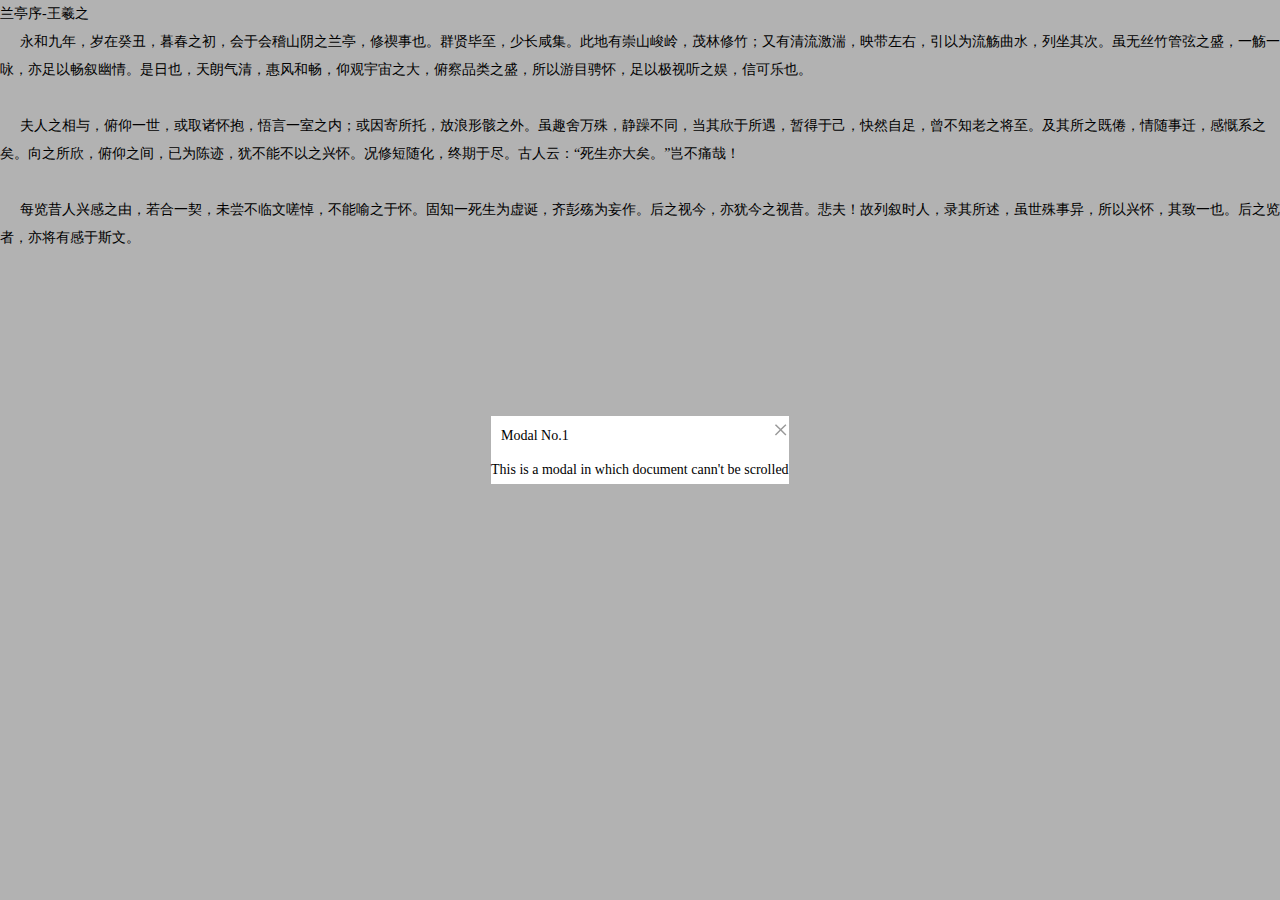
<file: components/modal/index.html>
<!DOCTYPE html>
<html>
  <head>
    <title>Modal component</title>
    <meta http-equiv="Content-Type" content="text/html; charset=UTF-8">
    <meta name="viewport" content="width=device-width, initial-scale=1.0">
    <style type="text/css">
    * {
      margin: 0;
      padding: 0;
      border: 0;
      font-size: 100%;
      font-weight: normal;
      vertical-align: baseline;
      background: transparent;
      font-size: 14px;
      line-height: 28px;
    }
    p {
      text-indent: 20px;
    }
    </style>
  </head>
  <body>
    <h1>兰亭序-王羲之</h1>
    <p> 永和九年，岁在癸丑，暮春之初，会于会稽山阴之兰亭，修禊事也。群贤毕至，少长咸集。此地有崇山峻岭，茂林修竹；又有清流激湍，映带左右，引以为流觞曲水，列坐其次。虽无丝竹管弦之盛，一觞一咏，亦足以畅叙幽情。是日也，天朗气清，惠风和畅，仰观宇宙之大，俯察品类之盛，所以游目骋怀，足以极视听之娱，信可乐也。</p>
    <br>
    <p> 夫人之相与，俯仰一世，或取诸怀抱，悟言一室之内；或因寄所托，放浪形骸之外。虽趣舍万殊，静躁不同，当其欣于所遇，暂得于己，快然自足，曾不知老之将至。及其所之既倦，情随事迁，感慨系之矣。向之所欣，俯仰之间，已为陈迹，犹不能不以之兴怀。况修短随化，终期于尽。古人云：“死生亦大矣。”岂不痛哉！</p>
    <br>
    <p> 每览昔人兴感之由，若合一契，未尝不临文嗟悼，不能喻之于怀。固知一死生为虚诞，齐彭殇为妄作。后之视今，亦犹今之视昔。悲夫！故列叙时人，录其所述，虽世殊事异，所以兴怀，其致一也。后之览者，亦将有感于斯文。</p>
    <script src="bower_components/requirejs/require.js"></script>
    <script type="text/javascript">
      require(['src/modal'], function(modal) {
        modal({
          title: '<span>Modal No.1</span>',
          content: '<div>This is a modal in which document cann\'t be scrolled</div>',
          close: function() {
            console.log('Modal No.1 closed.');
            modal({
              title: 'Modal No.2',
              content: '<div>This is a modal in which document can be scrolled</div>',
              close: function() {
                console.log('Modal No.2 closed.');
              }
            });
          },
          scroll: false
        })
      });
    </script>
  </body>
</html>
</file>
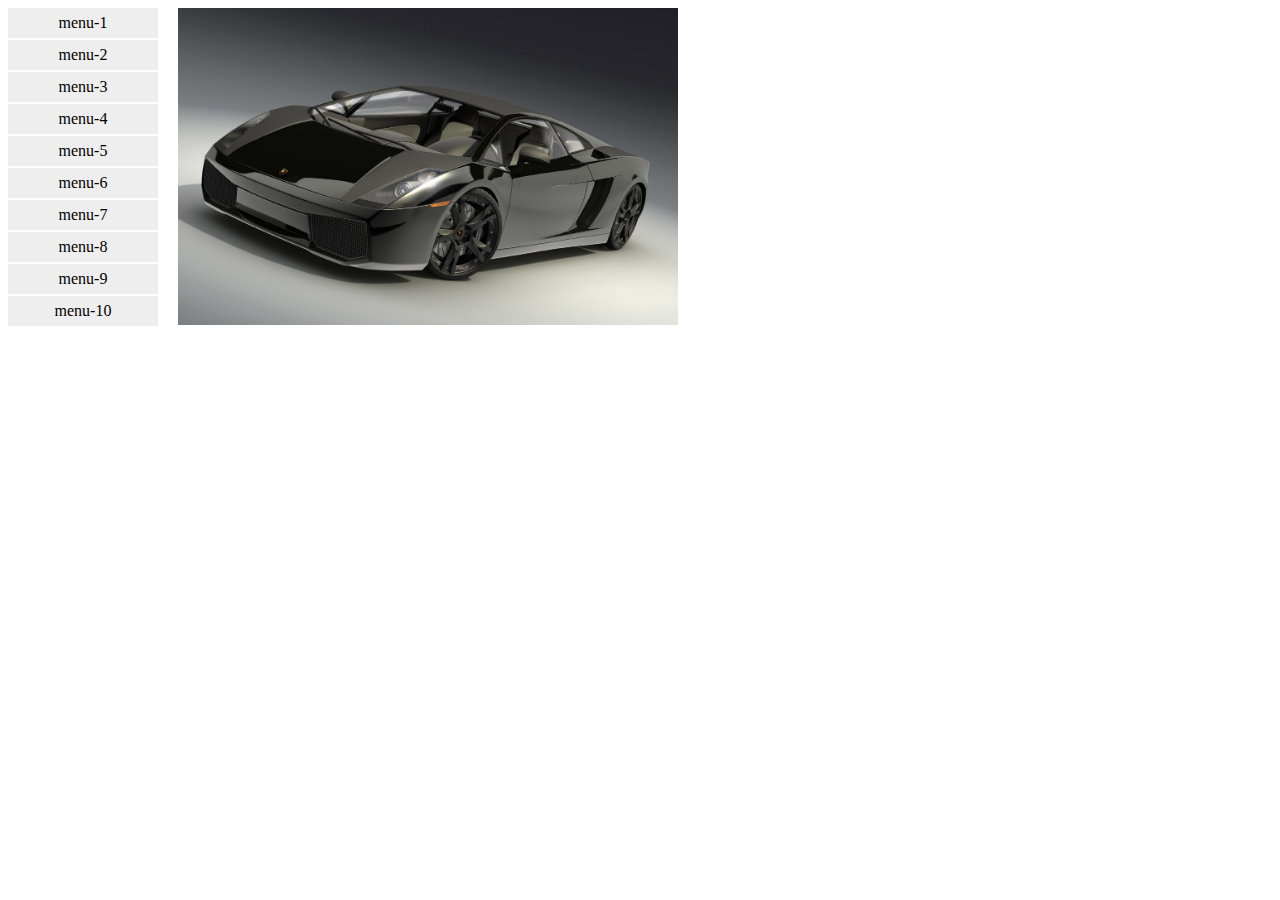
<file: jquery/jQuery-menu/index.html>
<html>
<head>
	<style type="text/css">
		.menu-nav, .menu-panel {
			float: left;
		}

		.menu-nav-item {
			width: 150px;
			height: 30px;
			line-height: 30px;
			text-align: center;
			background: #eee;
			margin-bottom: 2px;
			cursor: default;
		}

		.menu-nav-item-hover {
			background: #bbb;
		}

		.menu-nav-item-on {
			background: #999;
		}

		.menu-panel {
			position: relative;
			width: 500px;
			padding-left: 20px;
			height: 500px;
			overflow: hidden;
		}

		.menu-panel-item {
			position: absolute;
			background: white;
			display: none;
		}

		.menu-panel-item img {
			height: 317px;
		}

		.menu-panel-item-on {
			display: block;
		}
	</style>
</head>
<body>
	<div class="menu">
		<div class="menu-nav">
			<div class="menu-nav-item">menu-1</div>
			<div class="menu-nav-item">menu-2</div>
			<div class="menu-nav-item">menu-3</div>
			<div class="menu-nav-item">menu-4</div>
			<div class="menu-nav-item">menu-5</div>
			<div class="menu-nav-item">menu-6</div>
			<div class="menu-nav-item">menu-7</div>
			<div class="menu-nav-item">menu-8</div>
			<div class="menu-nav-item">menu-9</div>
			<div class="menu-nav-item">menu-10</div>
		</div>
		<div class="menu-panel">
			<div class="menu-panel-item menu-panel-item-on"><img src="img/1.jpg"/></div>
			<div class="menu-panel-item"><img src="img/2.jpg"/></div>
			<div class="menu-panel-item"><img src="img/3.jpg"/></div>
			<div class="menu-panel-item"><img src="img/4.jpg"/></div>
			<div class="menu-panel-item"><img src="img/5.jpg"/></div>
			<div class="menu-panel-item"><img src="img/6.jpg"/></div>
			<div class="menu-panel-item"><img src="img/7.jpg"/></div>
			<div class="menu-panel-item"><img src="img/8.jpg"/></div>
			<div class="menu-panel-item"><img src="img/9.jpg"/></div>
			<div class="menu-panel-item"><img src="img/10.jpg"/></div>
		</div>
	</div>
	<script type="text/javascript" src="http://code.jquery.com/jquery-1.11.2.min.js"></script>
	<script type="text/javascript" src="jquery.menu.js"></script>
	<script type="text/javascript" src="jquery.menu.amazing.js"></script>
	<script type="text/javascript">
	  var menu = $.Menu({
		  menu: 'menu',
		  panels: 'menu-panel-item',
		  navOn: 'menu-nav-item-on',
		  panelOn: 'menu-panel-item-on',
		  plugins: [
			  $.MenuAmazing()
		  ]
	  })

	</script>
</body>
</html>
</file>
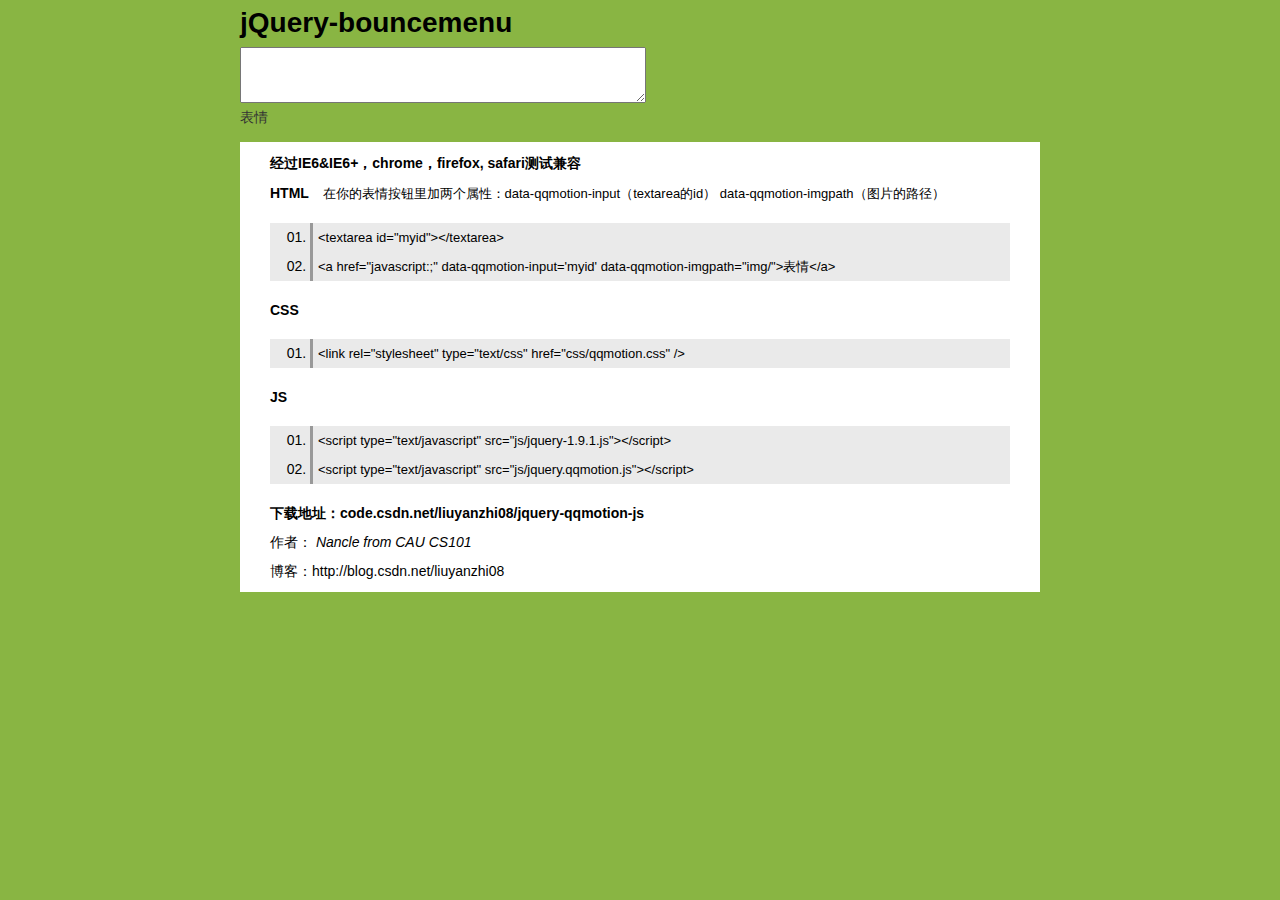
<file: jquery/qqmotion/index.html>
<!DOCTYPE html PUBLIC "-//W3C//DTD XHTML 1.0 Transitional//EN" "http://www.w3.org/TR/xhtml1/DTD/xhtml1-transitional.dtd">
<html xmlns="http://www.w3.org/1999/xhtml">
<head>
<meta http-equiv="Content-Type" content="text/html; charset=utf-8" />
<meta name="author" content="Nancle from CAU CS101" />
<title>jquery.bouncemenu</title>
</head>
<script type="text/javascript" src="js/jquery-1.9.1.js"></script>

<!-- qqmotion plugin start -->
<link rel="stylesheet" type="text/css" href="css/qqmotion.css" />
<script type="text/javascript" src="js/jquery.qqmotion.js"></script>
<!-- qqmotion plugin end -->

<style type="text/css">
	/*site css start*/
	body{background:#89b543; font-family:Verdana, Geneva, sans-serif; font-size:14px; line-height:29px;padding: 0;}
    ul, li,p{margin: 0;padding: 0;}
    a,a:hover{text-decoration: none;color: #333}
    h1{margin:0;font-family: 'Arial','Microsoft Yahei','Simsun','Verdana','Helvetica',sans-serif;}
	.wrapper{ width:800px; margin:0 auto;  margin-bottom:10px;  }
	/*.wrapper h1{ text-align:center; width:800px; font-size:30px }*/
	.tip{ width:740px; margin:0 auto; background:#fff; padding:6px 30px}
	.tip h1{ font-size:14px; line-height:30px}
	.tip h1 span{font-size:13px; font-weight:normal; margin-left:10px}
	.tip p{ margin:0 } .tip a{ color:#000; text-decoration:none }
	.tip .codeWrapper{ background:#eaeaea }
	.tip code{font-size:13px; font-family:Verdana, Geneva, sans-serif;}
	.tip ol{ background:#eaeaea;}
	.tip ol li{ list-style: decimal-leading-zero; border-left: 3px solid #999; padding: 0 5px;}
    textarea{width: 400px; height: 50px;}
	/*site css end*/
</style>
<body>
	<div class="wrapper">
    	<h1>jQuery-bouncemenu</h1>
    </div>
	     
    <div class="wrapper">
      <div>
        <textarea id="myid"></textarea><br />
        <a href="javascript:;" data-qqmotion-input='myid' data-qqmotion-imgpath="img/">表情</a>
      </div>
    </div>
    <div class="tip">	
    	<h1>经过IE6&IE6+，chrome，firefox, safari测试兼容</h1>
      
        <h1>HTML <span>在你的表情按钮里加两个属性：data-qqmotion-input（textarea的id）  data-qqmotion-imgpath（图片的路径）</span></h1>
        <div class="codeWrapper">
        	<ol>
            	<li><code>&lt;textarea id="myid"&gt;&lt;/textarea&gt;</code></li>
                <li><code>&lt;a href="javascript:;" data-qqmotion-input='myid' data-qqmotion-imgpath="img/"&gt;表情&lt;/a&gt;</code></li>
            </ol>
        </div>
        
        <h1>CSS</h1>
        <div class="codeWrapper">
            <ol>
                <li><code>&lt;link rel="stylesheet" type="text/css" href="css/qqmotion.css" /&gt;</code></li>
            </ol>
        </div>
       
        <h1>JS</h1>
        <div class="codeWrapper">
        	<ol>
            	<li><code>&lt;script type="text/javascript" src="js/jquery-1.9.1.js"&gt;&lt;/script&gt;</code></li>
                <li><code>&lt;script type="text/javascript" src="js/jquery.qqmotion.js"&gt;&lt;/script&gt;</code></li>
            </ol>
        </div>
        
        
        <h1><strong>下载地址</strong>：<a href="https://code.csdn.net/liuyanzhi08/jquery-qqmotion-js" target="_blank">code.csdn.net/liuyanzhi08/jquery-qqmotion-js</a></h1>
        <p>作者： <em>Nancle from CAU CS101</em></p>
        <p><a href="http://blog.csdn.net/liuyanzhi08" target="_blank">博客：http://blog.csdn.net/liuyanzhi08	</a></p>
    </div>
	
</body>
</html>
</file>
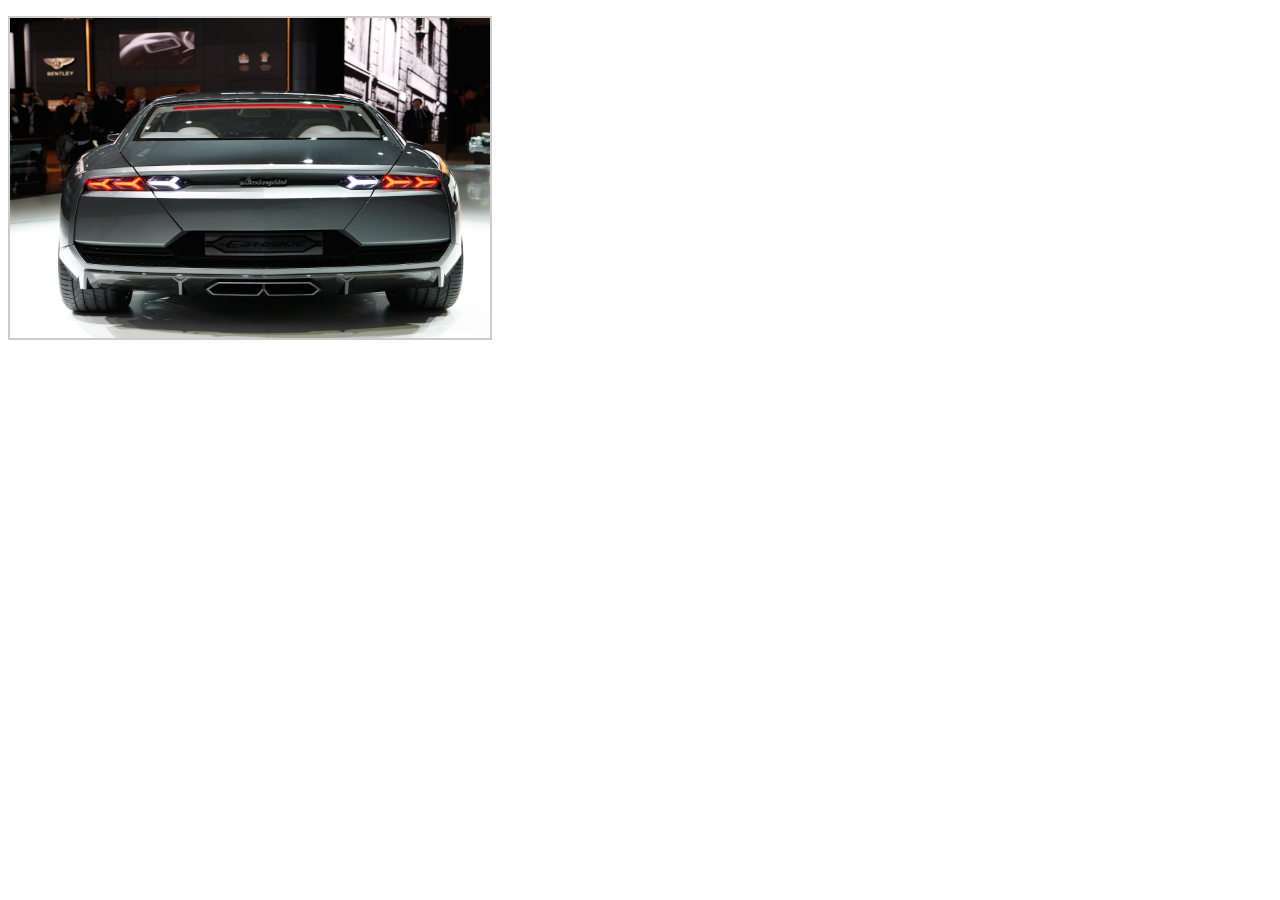
<file: jquery/simple-carousel/index.html>
<!DOCTYPE html PUBLIC "-//W3C//DTD XHTML 1.0 Transitional//EN"
		"http://www.w3.org/TR/xhtml1/DTD/xhtml1-transitional.dtd">
<html xmlns="http://www.w3.org/1999/xhtml">
<head>
	<meta http-equiv="Content-Type" content="text/html; charset=utf-8"/>
	<meta name="author" content="Nancle from CAU CS101"/>
	<title>jQuery图片渐变切换</title>
	<script type="text/javascript" src="http://apps.bdimg.com/libs/jquery/2.1.4/jquery.min.js"></script>
	<style type="text/css">
		ul {
			position: relative;
		}

		ul li {
			display: block;
			position: absolute;
			left: 0;
			top: 0
		}

		img {
			width: 480px;
			height: 320px;
			border: 2px solid #ccc
		}
	</style>
</head>
<body>
	<ul>
		<li><img src="img/1.jpg"/></li>
		<li><img src="img/2.jpg"/></li>
		<li><img src="img/3.jpg"/></li>
		<li><img src="img/4.jpg"/></li>
	</ul>
	</div>
	<script>
	  var switchSpeed = 1000;         //图片切换时间
	  var fadeSpeed = 1500;           //渐变时间
	  setInterval(function () {
		  $('img').last().fadeOut(fadeSpeed, function () {
			  $(this).show().parent().prependTo($('ul'));
		  });
	  }, switchSpeed);
	</script>
</body>
</html>
</file>
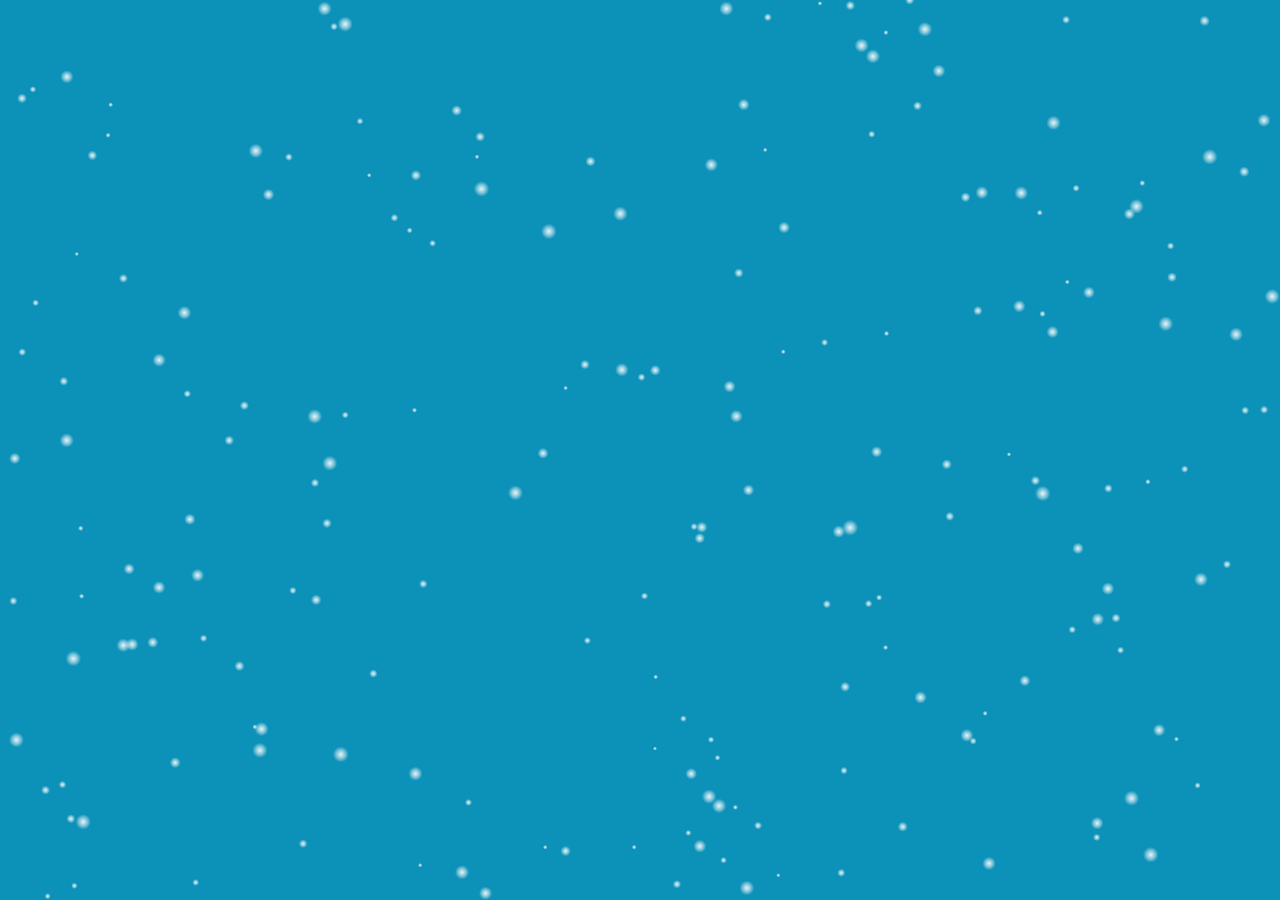
<file: snow.html>
<!DOCTYPE html> 
<html> 
<head> 
<style type="text/css"> 
body { 
background-color: #0c91b8; 
} 
</style> 
</head> 
<body > 
<script type="text/javascript">
	// Cross-browser-compliant
    requestAnimationFrame = window.requestAnimationFrame ||
                            window.mozRequestAnimationFrame ||
                            window.webkitRequestAnimationFrame ||
                            window.msRequestAnimationFrame || 
                            window.oRequestAnimationFrame ||
                            function(callback) { setTimeout(callback, 1000 / 60); };

    /**
     * Snow Class
     * @param {int}   x      
     * @param {int}   y      
     * @param {int}   radius 
     * @param {Function} fn     Formular to calculate x pos and y pos
     */
    function Snow (x, y, radius, fn) {
    	this.x = x;
    	this.y = y;
    	this.r = radius;
    	this.fn = fn;
    }
    Snow.prototype.update = function () {
    	this.x = this.fn.x (this.x, this.y);
    	this.y = this.fn.y (this.y, this.y);

    	if (this.x > window.innerWidth ||
    		this.x < 0 ||
    		this.y > window.innerHeight ||
    		this.y < 0 
    	){
    		this.x = getRandom('x');
    		this.y = 0;
    	}
    }
    Snow.prototype.draw = function (cxt) {
    	var grd = cxt.createRadialGradient (this.x, this.y, 0, this.x, this.y, this.r);
	    grd.addColorStop(0, "rgba(255, 255, 255, 0.9)");
		grd.addColorStop(.5, "rgba(255, 255, 255, 0.5)");
		grd.addColorStop(1, "rgba(255, 255, 255, 0)");
	    cxt.fillStyle = grd;
		cxt.fillRect (this.x - this.r, this.y - this.r, this.r * 2, this.r * 2);
    }

    /**
     * Snowlist class
     * Container to hold snow objects
     */	
    SnowList = function () {
    	this.list = [];
    }
    SnowList.prototype.push = function (snow) {
    	this.list.push (snow);
    }
    SnowList.prototype.update = function () {
    	for (var i = 0, len = this.list.length; i < len; i++) {
    		this.list[i].update();
    	}
    }
    SnowList.prototype.draw = function (cxt) {
    	for (var i = 0, len = this.list.length; i < len; i++) {
    		this.list[i].draw (cxt);
    	} 
    }
    SnowList.prototype.get = function (i) {
    	return this.list[i];
    }
    SnowList.prototype.size = function () {
    	return this.list.length;
    }

    /**
     * Generate random x-pos, y-pos or fn functions
     * @param  {string} option x|y|fnx|fny
     * @return {int|Function} 
     */
    function getRandom (option) {
    	var ret, random;
    	switch (option) {
    		case 'x': 
    			ret = Math.random () * window.innerWidth;
    			break;
    		case 'y':
    			ret = Math.random () * window.innerHeight;
    			break;
    		case 'r':
    			ret = 2 + (Math.random () * 6);
    			break;
    		case 'fnx':
    			random = 27 + Math.random () * 100;
    			ret = function (x, y) {
    				return x +  0.5 * Math.sin (y / random);
    			};
    			break;
    		case 'fny':
    			random = 0.4 + Math.random () * 1.4
    			ret = function (x, y) {
    				return y + random;
    			};
    			break;
    	}
    	return ret;
    }

    // Start snow
    function startSnow () {
    	// Create canvas
	    var canvas = document.createElement ('canvas'), cxt;
	    canvas.height = window.innerHeight;
	    canvas.width = window.innerWidth;
	    canvas.setAttribute ('style', 'position: fixed;left: 0;top: 0;pointer-events: none;');
	    canvas.setAttribute ('id', 'canvas_snow');
	    document.getElementsByTagName ('body')[0].appendChild (canvas);
	    cxt = canvas.getContext ('2d');
	    // Create snow objects
	    var snowList = new SnowList();
	    for(var i = 0; i < 200; i++){
	    	var snow, randomX, randomY, randomR, randomFnx, randomFny;
	    	randomX = getRandom ('x');
	    	randomY = getRandom ('y');
	    	randomR = getRandom ('r');
	    	randomFnx = getRandom('fnx');
	    	randomFny = getRandom('fny');
	    	snow = new Snow (randomX, randomY, randomR, {
		    	x: randomFnx,
		    	y: randomFny
		    });
		    snow.draw (cxt);
		    snowList.push (snow);
	    }
	    // Update snow position data, and redraw them in each frame
	    requestAnimationFrame (function(){
	    	cxt.clearRect (0, 0, canvas.width, canvas.height);
	    	snowList.update ();
	    	snowList.draw (cxt);
	    	requestAnimationFrame (arguments.callee);
	    })
    }
    
    // Handle window resize
    window.onresize = function () {
    	var canvasSnow = document.getElementById('canvas_snow');
    	canvasSnow.width = window.innerWidth;
    	canvasSnow.height = window.innerHeight;
    }

    // Let it snow O(∩_∩)0
    startSnow ();
</script>
</body> 
</html>
</file>
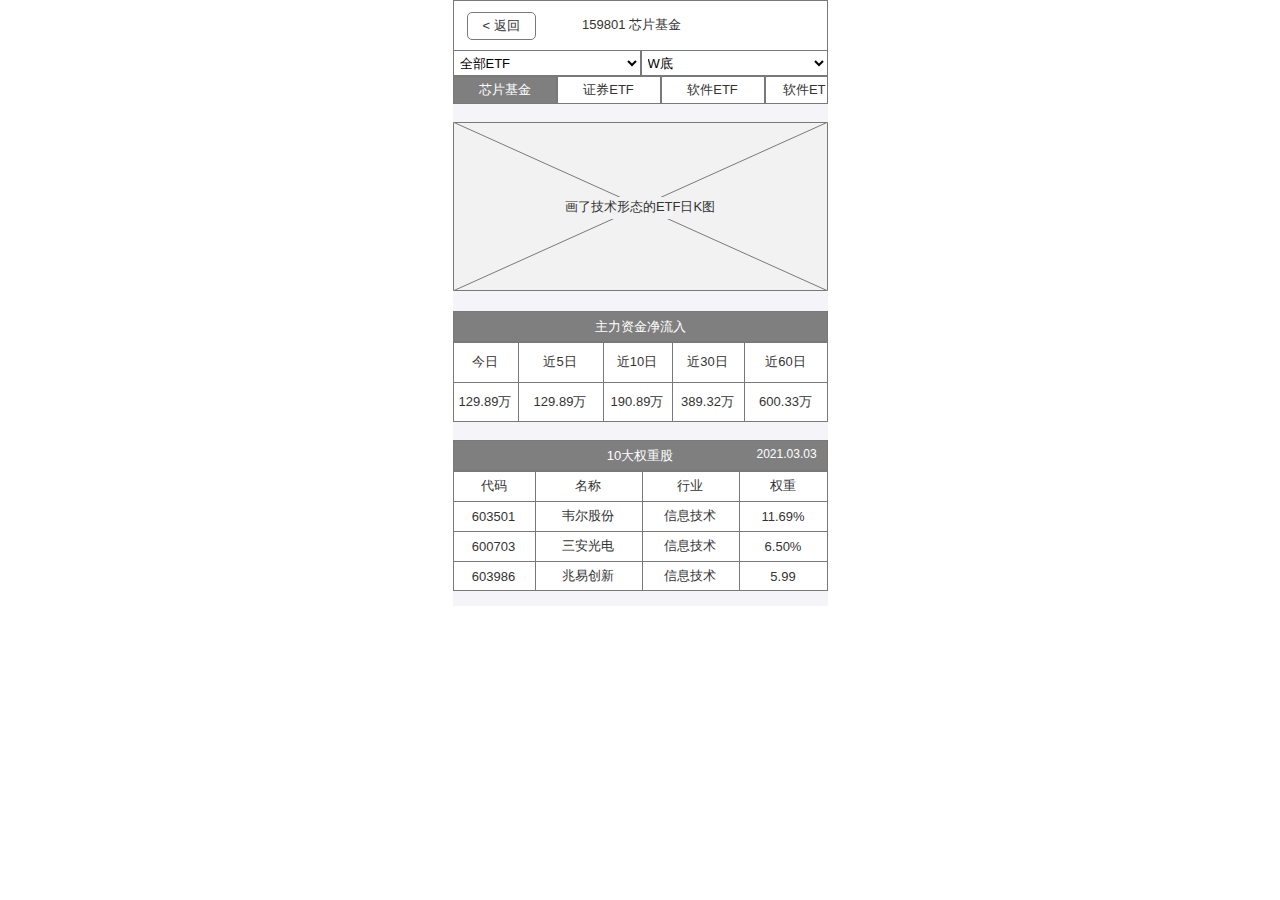
<file: etfhome/etf_.html>
﻿<!DOCTYPE html>
<html>
  <head>
    <title>ETF库</title>
    <meta http-equiv="X-UA-Compatible" content="IE=edge"/>
    <meta http-equiv="content-type" content="text/html; charset=utf-8"/>
    <link href="resources/css/axure_rp_page.css" type="text/css" rel="stylesheet"/>
    <link href="data/styles.css" type="text/css" rel="stylesheet"/>
    <link href="files/etf_/styles.css" type="text/css" rel="stylesheet"/>
    <script src="resources/scripts/jquery-3.2.1.min.js"></script>
    <script src="resources/scripts/axure/axQuery.js"></script>
    <script src="resources/scripts/axure/globals.js"></script>
    <script src="resources/scripts/axutils.js"></script>
    <script src="resources/scripts/axure/annotation.js"></script>
    <script src="resources/scripts/axure/axQuery.std.js"></script>
    <script src="resources/scripts/axure/doc.js"></script>
    <script src="resources/scripts/messagecenter.js"></script>
    <script src="resources/scripts/axure/events.js"></script>
    <script src="resources/scripts/axure/recording.js"></script>
    <script src="resources/scripts/axure/action.js"></script>
    <script src="resources/scripts/axure/expr.js"></script>
    <script src="resources/scripts/axure/geometry.js"></script>
    <script src="resources/scripts/axure/flyout.js"></script>
    <script src="resources/scripts/axure/model.js"></script>
    <script src="resources/scripts/axure/repeater.js"></script>
    <script src="resources/scripts/axure/sto.js"></script>
    <script src="resources/scripts/axure/utils.temp.js"></script>
    <script src="resources/scripts/axure/variables.js"></script>
    <script src="resources/scripts/axure/drag.js"></script>
    <script src="resources/scripts/axure/move.js"></script>
    <script src="resources/scripts/axure/visibility.js"></script>
    <script src="resources/scripts/axure/style.js"></script>
    <script src="resources/scripts/axure/adaptive.js"></script>
    <script src="resources/scripts/axure/tree.js"></script>
    <script src="resources/scripts/axure/init.temp.js"></script>
    <script src="resources/scripts/axure/legacy.js"></script>
    <script src="resources/scripts/axure/viewer.js"></script>
    <script src="resources/scripts/axure/math.js"></script>
    <script src="resources/scripts/axure/jquery.nicescroll.min.js"></script>
    <script src="data/document.js"></script>
    <script src="files/etf_/data.js"></script>
    <script type="text/javascript">
      $axure.utils.getTransparentGifPath = function() { return 'resources/images/transparent.gif'; };
      $axure.utils.getOtherPath = function() { return 'resources/Other.html'; };
      $axure.utils.getReloadPath = function() { return 'resources/reload.html'; };
    </script>
  </head>
  <body>
    <div id="base" class="">

      <!-- Unnamed (矩形) -->
      <div id="u34" class="ax_default box_2">
        <div id="u34_div" class=""></div>
        <div id="u34_text" class="text " style="display:none; visibility: hidden">
          <p></p>
        </div>
      </div>

      <!-- Unnamed (组合) -->
      <div id="u35" class="ax_default" data-left="0" data-top="0" data-width="375" data-height="52">

        <!-- Unnamed (矩形) -->
        <div id="u36" class="ax_default flow_shape">
          <div id="u36_div" class=""></div>
          <div id="u36_text" class="text " style="display:none; visibility: hidden">
            <p></p>
          </div>
        </div>

        <!-- Unnamed (矩形) -->
        <div id="u37" class="ax_default label">
          <div id="u37_div" class=""></div>
          <div id="u37_text" class="text ">
            <p><span style="font-family:'ArialMT', 'Arial', sans-serif;">159801 </span><span style="font-family:'PingFangSC-Regular', 'PingFang SC', sans-serif;">芯片基金</span><span style="font-family:'ArialMT', 'Arial', sans-serif;"> </span></p>
          </div>
        </div>
      </div>

      <!-- Unnamed (矩形) -->
      <div id="u38" class="ax_default button">
        <div id="u38_div" class=""></div>
        <div id="u38_text" class="text ">
          <p><span>&lt; 返回</span></p>
        </div>
      </div>

      <!-- K线 (占位符) -->
      <div id="u39" class="ax_default placeholder" data-label="K线">
        <img id="u39_img" class="img " src="images/etf_/k线_u39.svg"/>
        <div id="u39_text" class="text ">
          <p><span style="font-family:'PingFangSC-Regular', 'PingFang SC', sans-serif;">画了技术形态的ETF日</span><span style="font-family:'ArialMT', 'Arial', sans-serif;">K</span><span style="font-family:'PingFangSC-Regular', 'PingFang SC', sans-serif;">图</span></p>
        </div>
      </div>

      <!-- Unnamed (组合) -->
      <div id="u40" class="ax_default" data-left="0" data-top="311" data-width="375" data-height="111">

        <!-- Unnamed (表格) -->
        <div id="u41" class="ax_default">

          <!-- Unnamed (单元格) -->
          <div id="u42" class="ax_default table_cell">
            <img id="u42_img" class="img " src="images/etf_/u42.png"/>
            <div id="u42_text" class="text ">
              <p><span>今日</span></p>
            </div>
          </div>

          <!-- Unnamed (单元格) -->
          <div id="u43" class="ax_default table_cell">
            <img id="u43_img" class="img " src="images/etf_/u43.png"/>
            <div id="u43_text" class="text ">
              <p><span>近5日</span></p>
            </div>
          </div>

          <!-- Unnamed (单元格) -->
          <div id="u44" class="ax_default table_cell">
            <img id="u44_img" class="img " src="images/etf_/u44.png"/>
            <div id="u44_text" class="text ">
              <p><span>近10日</span></p>
            </div>
          </div>

          <!-- Unnamed (单元格) -->
          <div id="u45" class="ax_default table_cell">
            <img id="u45_img" class="img " src="images/etf_/u45.png"/>
            <div id="u45_text" class="text ">
              <p><span>近30日</span></p>
            </div>
          </div>

          <!-- Unnamed (单元格) -->
          <div id="u46" class="ax_default table_cell">
            <img id="u46_img" class="img " src="images/etf_/u46.png"/>
            <div id="u46_text" class="text ">
              <p><span>近60日</span></p>
            </div>
          </div>

          <!-- Unnamed (单元格) -->
          <div id="u47" class="ax_default table_cell">
            <img id="u47_img" class="img " src="images/etf_/u47.png"/>
            <div id="u47_text" class="text ">
              <p><span style="font-family:'ArialMT', 'Arial', sans-serif;">129.89</span><span style="font-family:'PingFangSC-Regular', 'PingFang SC', sans-serif;">万</span></p>
            </div>
          </div>

          <!-- Unnamed (单元格) -->
          <div id="u48" class="ax_default table_cell">
            <img id="u48_img" class="img " src="images/etf_/u48.png"/>
            <div id="u48_text" class="text ">
              <p><span>129.89万</span></p>
            </div>
          </div>

          <!-- Unnamed (单元格) -->
          <div id="u49" class="ax_default table_cell">
            <img id="u49_img" class="img " src="images/etf_/u49.png"/>
            <div id="u49_text" class="text ">
              <p><span>190.89万</span></p>
            </div>
          </div>

          <!-- Unnamed (单元格) -->
          <div id="u50" class="ax_default table_cell">
            <img id="u50_img" class="img " src="images/etf_/u50.png"/>
            <div id="u50_text" class="text ">
              <p><span>389.32万</span></p>
            </div>
          </div>

          <!-- Unnamed (单元格) -->
          <div id="u51" class="ax_default table_cell">
            <img id="u51_img" class="img " src="images/etf_/u51.png"/>
            <div id="u51_text" class="text ">
              <p><span style="font-family:'ArialMT', 'Arial', sans-serif;">600.33</span><span style="font-family:'PingFangSC-Regular', 'PingFang SC', sans-serif;">万</span></p>
            </div>
          </div>
        </div>

        <!-- Unnamed (组合) -->
        <div id="u52" class="ax_default" data-left="0" data-top="311" data-width="375" data-height="31">

          <!-- Unnamed (矩形) -->
          <div id="u53" class="ax_default box_1">
            <div id="u53_div" class=""></div>
            <div id="u53_text" class="text ">
              <p><span>主力资金净流入</span></p>
            </div>
          </div>
        </div>
      </div>

      <!-- Unnamed (组合) -->
      <div id="u54" class="ax_default" data-left="0" data-top="76" data-width="375" data-height="28">

        <!-- Unnamed (矩形) -->
        <div id="u55" class="ax_default box_1">
          <div id="u55_div" class=""></div>
          <div id="u55_text" class="text ">
            <p><span>芯片基金</span></p>
          </div>
        </div>

        <!-- Unnamed (矩形) -->
        <div id="u56" class="ax_default box_1">
          <div id="u56_div" class=""></div>
          <div id="u56_text" class="text ">
            <p><span>证券ETF</span></p>
          </div>
        </div>

        <!-- Unnamed (矩形) -->
        <div id="u57" class="ax_default box_1">
          <div id="u57_div" class=""></div>
          <div id="u57_text" class="text ">
            <p><span>软件ETF</span></p>
          </div>
        </div>

        <!-- Unnamed (矩形) -->
        <div id="u58" class="ax_default box_1">
          <div id="u58_div" class=""></div>
          <div id="u58_text" class="text ">
            <p><span>软件ET</span></p>
          </div>
        </div>
      </div>

      <!-- Unnamed (组合) -->
      <div id="u59" class="ax_default" data-left="0" data-top="50" data-width="375" data-height="26">

        <!-- Unnamed (下拉列表) -->
        <div id="u60" class="ax_default droplist">
          <div id="u60_div" class=""></div>
          <select id="u60_input" class="u60_input">
            <option class="u60_input_option" value="W底">W底</option>
            <option class="u60_input_option" value="M头">M头</option>
            <option class="u60_input_option" value="多重底">多重底</option>
            <option class="u60_input_option" value="多重头">多重头</option>
            <option class="u60_input_option" value="箱体震荡">箱体震荡</option>
            <option class="u60_input_option" value="楔形整理">楔形整理</option>
            <option class="u60_input_option" value="旗形整理">旗形整理</option>
          </select>
        </div>

        <!-- Unnamed (下拉列表) -->
        <div id="u61" class="ax_default droplist">
          <div id="u61_div" class=""></div>
          <select id="u61_input" class="u61_input">
            <option class="u61_input_option" value="全部ETF">全部ETF</option>
            <option class="u61_input_option" value="行业ETF">行业ETF</option>
            <option class="u61_input_option" value="主题ETF">主题ETF</option>
            <option class="u61_input_option" value="商品ETF">商品ETF</option>
            <option class="u61_input_option" value="境外ETF">境外ETF</option>
          </select>
        </div>
      </div>

      <!-- Unnamed (组合) -->
      <div id="u62" class="ax_default" data-left="0" data-top="440" data-width="375" data-height="151">

        <!-- Unnamed (表格) -->
        <div id="u63" class="ax_default">

          <!-- Unnamed (单元格) -->
          <div id="u64" class="ax_default table_cell">
            <img id="u64_img" class="img " src="images/etf_/u64.png"/>
            <div id="u64_text" class="text ">
              <p><span>代码</span></p>
            </div>
          </div>

          <!-- Unnamed (单元格) -->
          <div id="u65" class="ax_default table_cell">
            <img id="u65_img" class="img " src="images/etf_/u65.png"/>
            <div id="u65_text" class="text ">
              <p><span>名称</span></p>
            </div>
          </div>

          <!-- Unnamed (单元格) -->
          <div id="u66" class="ax_default table_cell">
            <img id="u66_img" class="img " src="images/etf_/u66.png"/>
            <div id="u66_text" class="text ">
              <p><span>行业</span></p>
            </div>
          </div>

          <!-- Unnamed (单元格) -->
          <div id="u67" class="ax_default table_cell">
            <img id="u67_img" class="img " src="images/etf_/u67.png"/>
            <div id="u67_text" class="text ">
              <p><span>权重</span></p>
            </div>
          </div>

          <!-- Unnamed (单元格) -->
          <div id="u68" class="ax_default table_cell">
            <img id="u68_img" class="img " src="images/etf_/u64.png"/>
            <div id="u68_text" class="text ">
              <p><span>603501</span></p>
            </div>
          </div>

          <!-- Unnamed (单元格) -->
          <div id="u69" class="ax_default table_cell">
            <img id="u69_img" class="img " src="images/etf_/u65.png"/>
            <div id="u69_text" class="text ">
              <p><span>韦尔股份</span></p>
            </div>
          </div>

          <!-- Unnamed (单元格) -->
          <div id="u70" class="ax_default table_cell">
            <img id="u70_img" class="img " src="images/etf_/u66.png"/>
            <div id="u70_text" class="text ">
              <p><span>信息技术</span></p>
            </div>
          </div>

          <!-- Unnamed (单元格) -->
          <div id="u71" class="ax_default table_cell">
            <img id="u71_img" class="img " src="images/etf_/u67.png"/>
            <div id="u71_text" class="text ">
              <p><span>11.69%</span></p>
            </div>
          </div>

          <!-- Unnamed (单元格) -->
          <div id="u72" class="ax_default table_cell">
            <img id="u72_img" class="img " src="images/etf_/u64.png"/>
            <div id="u72_text" class="text ">
              <p><span>600703</span></p>
            </div>
          </div>

          <!-- Unnamed (单元格) -->
          <div id="u73" class="ax_default table_cell">
            <img id="u73_img" class="img " src="images/etf_/u65.png"/>
            <div id="u73_text" class="text ">
              <p><span>三安光电</span></p>
            </div>
          </div>

          <!-- Unnamed (单元格) -->
          <div id="u74" class="ax_default table_cell">
            <img id="u74_img" class="img " src="images/etf_/u66.png"/>
            <div id="u74_text" class="text ">
              <p><span>信息技术</span></p>
            </div>
          </div>

          <!-- Unnamed (单元格) -->
          <div id="u75" class="ax_default table_cell">
            <img id="u75_img" class="img " src="images/etf_/u67.png"/>
            <div id="u75_text" class="text ">
              <p><span>6.50%</span></p>
            </div>
          </div>

          <!-- Unnamed (单元格) -->
          <div id="u76" class="ax_default table_cell">
            <img id="u76_img" class="img " src="images/etf_/u76.png"/>
            <div id="u76_text" class="text ">
              <p><span>603986</span></p>
            </div>
          </div>

          <!-- Unnamed (单元格) -->
          <div id="u77" class="ax_default table_cell">
            <img id="u77_img" class="img " src="images/etf_/u77.png"/>
            <div id="u77_text" class="text ">
              <p><span>兆易创新</span></p>
            </div>
          </div>

          <!-- Unnamed (单元格) -->
          <div id="u78" class="ax_default table_cell">
            <img id="u78_img" class="img " src="images/etf_/u78.png"/>
            <div id="u78_text" class="text ">
              <p><span>信息技术</span></p>
            </div>
          </div>

          <!-- Unnamed (单元格) -->
          <div id="u79" class="ax_default table_cell">
            <img id="u79_img" class="img " src="images/etf_/u79.png"/>
            <div id="u79_text" class="text ">
              <p><span>5.99</span></p>
            </div>
          </div>
        </div>

        <!-- Unnamed (组合) -->
        <div id="u80" class="ax_default" data-left="0" data-top="440" data-width="375" data-height="31">

          <!-- Unnamed (矩形) -->
          <div id="u81" class="ax_default box_1">
            <div id="u81_div" class=""></div>
            <div id="u81_text" class="text ">
              <p><span>10大权重股</span></p>
            </div>
          </div>

          <!-- Unnamed (矩形) -->
          <div id="u82" class="ax_default label">
            <div id="u82_div" class=""></div>
            <div id="u82_text" class="text ">
              <p><span>2021.03.03</span></p>
            </div>
          </div>
        </div>
      </div>
    </div>
    <script src="resources/scripts/axure/ios.js"></script>
  </body>
</html>
</file>
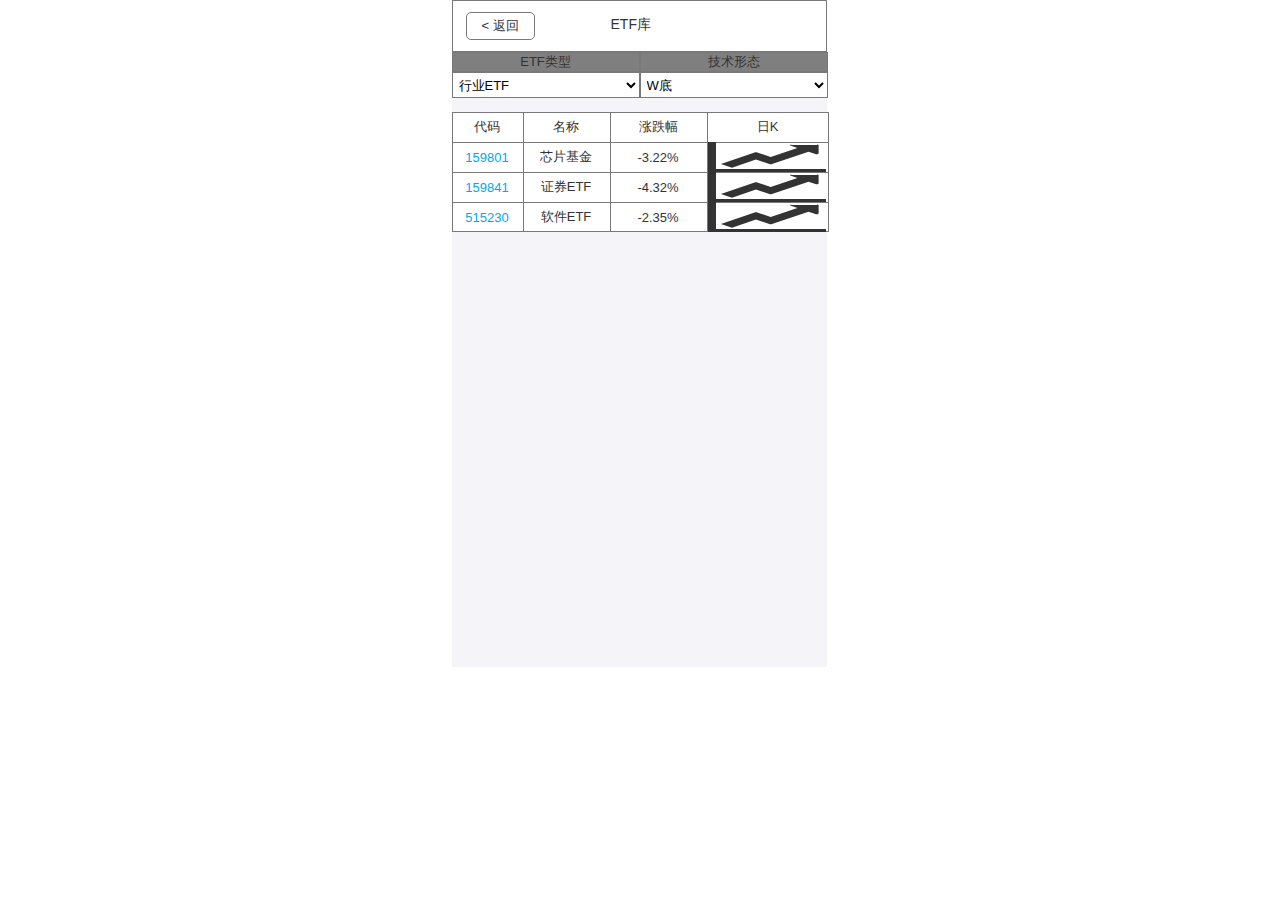
<file: etfhome/etf库（备份）.html>
﻿<!DOCTYPE html>
<html>
  <head>
    <title>ETF库（备份）</title>
    <meta http-equiv="X-UA-Compatible" content="IE=edge"/>
    <meta http-equiv="content-type" content="text/html; charset=utf-8"/>
    <link href="resources/css/axure_rp_page.css" type="text/css" rel="stylesheet"/>
    <link href="data/styles.css" type="text/css" rel="stylesheet"/>
    <link href="files/etf库（备份）/styles.css" type="text/css" rel="stylesheet"/>
    <script src="resources/scripts/jquery-3.2.1.min.js"></script>
    <script src="resources/scripts/axure/axQuery.js"></script>
    <script src="resources/scripts/axure/globals.js"></script>
    <script src="resources/scripts/axutils.js"></script>
    <script src="resources/scripts/axure/annotation.js"></script>
    <script src="resources/scripts/axure/axQuery.std.js"></script>
    <script src="resources/scripts/axure/doc.js"></script>
    <script src="resources/scripts/messagecenter.js"></script>
    <script src="resources/scripts/axure/events.js"></script>
    <script src="resources/scripts/axure/recording.js"></script>
    <script src="resources/scripts/axure/action.js"></script>
    <script src="resources/scripts/axure/expr.js"></script>
    <script src="resources/scripts/axure/geometry.js"></script>
    <script src="resources/scripts/axure/flyout.js"></script>
    <script src="resources/scripts/axure/model.js"></script>
    <script src="resources/scripts/axure/repeater.js"></script>
    <script src="resources/scripts/axure/sto.js"></script>
    <script src="resources/scripts/axure/utils.temp.js"></script>
    <script src="resources/scripts/axure/variables.js"></script>
    <script src="resources/scripts/axure/drag.js"></script>
    <script src="resources/scripts/axure/move.js"></script>
    <script src="resources/scripts/axure/visibility.js"></script>
    <script src="resources/scripts/axure/style.js"></script>
    <script src="resources/scripts/axure/adaptive.js"></script>
    <script src="resources/scripts/axure/tree.js"></script>
    <script src="resources/scripts/axure/init.temp.js"></script>
    <script src="resources/scripts/axure/legacy.js"></script>
    <script src="resources/scripts/axure/viewer.js"></script>
    <script src="resources/scripts/axure/math.js"></script>
    <script src="resources/scripts/axure/jquery.nicescroll.min.js"></script>
    <script src="data/document.js"></script>
    <script src="files/etf库（备份）/data.js"></script>
    <script type="text/javascript">
      $axure.utils.getTransparentGifPath = function() { return 'resources/images/transparent.gif'; };
      $axure.utils.getOtherPath = function() { return 'resources/Other.html'; };
      $axure.utils.getReloadPath = function() { return 'resources/reload.html'; };
    </script>
  </head>
  <body>
    <div id="base" class="">

      <!-- Unnamed (矩形) -->
      <div id="u83" class="ax_default box_2">
        <div id="u83_div" class=""></div>
        <div id="u83_text" class="text " style="display:none; visibility: hidden">
          <p></p>
        </div>
      </div>

      <!-- Unnamed (组合) -->
      <div id="u84" class="ax_default" data-left="0" data-top="0" data-width="375" data-height="52">

        <!-- Unnamed (矩形) -->
        <div id="u85" class="ax_default flow_shape">
          <div id="u85_div" class=""></div>
          <div id="u85_text" class="text " style="display:none; visibility: hidden">
            <p></p>
          </div>
        </div>

        <!-- Unnamed (矩形) -->
        <div id="u86" class="ax_default label">
          <div id="u86_div" class=""></div>
          <div id="u86_text" class="text ">
            <p><span>ETF库</span></p>
          </div>
        </div>
      </div>

      <!-- Unnamed (组合) -->
      <div id="u87" class="ax_default" data-left="0" data-top="112" data-width="377" data-height="120">

        <!-- Unnamed (表格) -->
        <div id="u88" class="ax_default">

          <!-- Unnamed (单元格) -->
          <div id="u89" class="ax_default table_cell">
            <img id="u89_img" class="img " src="images/etf库（备份）/u89.png"/>
            <div id="u89_text" class="text ">
              <p><span>代码</span></p>
            </div>
          </div>

          <!-- Unnamed (单元格) -->
          <div id="u90" class="ax_default table_cell">
            <img id="u90_img" class="img " src="images/etf库（备份）/u90.png"/>
            <div id="u90_text" class="text ">
              <p><span>名称</span></p>
            </div>
          </div>

          <!-- Unnamed (单元格) -->
          <div id="u91" class="ax_default table_cell">
            <img id="u91_img" class="img " src="images/etf_/u66.png"/>
            <div id="u91_text" class="text ">
              <p><span>涨跌幅</span></p>
            </div>
          </div>

          <!-- Unnamed (单元格) -->
          <div id="u92" class="ax_default table_cell">
            <img id="u92_img" class="img " src="images/etf库（备份）/u92.png"/>
            <div id="u92_text" class="text ">
              <p><span>日K</span></p>
            </div>
          </div>

          <!-- Unnamed (单元格) -->
          <div id="u93" class="ax_default table_cell">
            <img id="u93_img" class="img " src="images/etf库（备份）/u89.png"/>
            <div id="u93_text" class="text ">
              <p><span>159801</span></p>
            </div>
          </div>

          <!-- Unnamed (单元格) -->
          <div id="u94" class="ax_default table_cell">
            <img id="u94_img" class="img " src="images/etf库（备份）/u90.png"/>
            <div id="u94_text" class="text ">
              <p><span>芯片基金</span></p>
            </div>
          </div>

          <!-- Unnamed (单元格) -->
          <div id="u95" class="ax_default table_cell">
            <img id="u95_img" class="img " src="images/etf_/u66.png"/>
            <div id="u95_text" class="text ">
              <p><span style="font-family:'ArialMT', 'Arial', sans-serif;">-3</span><span style="font-family:'PingFangSC-Regular', 'PingFang SC', sans-serif;">.22%</span></p>
            </div>
          </div>

          <!-- Unnamed (单元格) -->
          <div id="u96" class="ax_default table_cell">
            <img id="u96_img" class="img " src="images/etf库（备份）/u92.png"/>
            <div id="u96_text" class="text " style="display:none; visibility: hidden">
              <p></p>
            </div>
          </div>

          <!-- Unnamed (单元格) -->
          <div id="u97" class="ax_default table_cell">
            <img id="u97_img" class="img " src="images/etf库（备份）/u89.png"/>
            <div id="u97_text" class="text ">
              <p><span>159841</span></p>
            </div>
          </div>

          <!-- Unnamed (单元格) -->
          <div id="u98" class="ax_default table_cell">
            <img id="u98_img" class="img " src="images/etf库（备份）/u90.png"/>
            <div id="u98_text" class="text ">
              <p><span>证券ETF</span></p>
            </div>
          </div>

          <!-- Unnamed (单元格) -->
          <div id="u99" class="ax_default table_cell">
            <img id="u99_img" class="img " src="images/etf_/u66.png"/>
            <div id="u99_text" class="text ">
              <p><span style="font-family:'ArialMT', 'Arial', sans-serif;">-4.32</span><span style="font-family:'PingFangSC-Regular', 'PingFang SC', sans-serif;">%</span></p>
            </div>
          </div>

          <!-- Unnamed (单元格) -->
          <div id="u100" class="ax_default table_cell">
            <img id="u100_img" class="img " src="images/etf库（备份）/u92.png"/>
            <div id="u100_text" class="text " style="display:none; visibility: hidden">
              <p></p>
            </div>
          </div>

          <!-- Unnamed (单元格) -->
          <div id="u101" class="ax_default table_cell">
            <img id="u101_img" class="img " src="images/etf库（备份）/u101.png"/>
            <div id="u101_text" class="text ">
              <p><span>515230</span></p>
            </div>
          </div>

          <!-- Unnamed (单元格) -->
          <div id="u102" class="ax_default table_cell">
            <img id="u102_img" class="img " src="images/etf库（备份）/u102.png"/>
            <div id="u102_text" class="text ">
              <p><span>软件ETF</span></p>
            </div>
          </div>

          <!-- Unnamed (单元格) -->
          <div id="u103" class="ax_default table_cell">
            <img id="u103_img" class="img " src="images/etf_/u78.png"/>
            <div id="u103_text" class="text ">
              <p><span>-2.35%</span></p>
            </div>
          </div>

          <!-- Unnamed (单元格) -->
          <div id="u104" class="ax_default table_cell">
            <img id="u104_img" class="img " src="images/etf库（备份）/u104.png"/>
            <div id="u104_text" class="text " style="display:none; visibility: hidden">
              <p></p>
            </div>
          </div>
        </div>

        <!-- Unnamed (形状) -->
        <div id="u105" class="ax_default icon">
          <img id="u105_img" class="img " src="images/etf库（备份）/u105.svg"/>
          <div id="u105_text" class="text " style="display:none; visibility: hidden">
            <p></p>
          </div>
        </div>

        <!-- Unnamed (形状) -->
        <div id="u106" class="ax_default icon">
          <img id="u106_img" class="img " src="images/etf库（备份）/u105.svg"/>
          <div id="u106_text" class="text " style="display:none; visibility: hidden">
            <p></p>
          </div>
        </div>

        <!-- Unnamed (形状) -->
        <div id="u107" class="ax_default icon">
          <img id="u107_img" class="img " src="images/etf库（备份）/u105.svg"/>
          <div id="u107_text" class="text " style="display:none; visibility: hidden">
            <p></p>
          </div>
        </div>
      </div>

      <!-- Unnamed (矩形) -->
      <div id="u108" class="ax_default button">
        <div id="u108_div" class=""></div>
        <div id="u108_text" class="text ">
          <p><span>&lt; 返回</span></p>
        </div>
      </div>

      <!-- Unnamed (组合) -->
      <div id="u109" class="ax_default" data-left="0" data-top="52" data-width="376" data-height="46">

        <!-- Unnamed (下拉列表) -->
        <div id="u110" class="ax_default droplist">
          <div id="u110_div" class=""></div>
          <select id="u110_input" class="u110_input">
            <option class="u110_input_option" value="W底">W底</option>
            <option class="u110_input_option" value="M头">M头</option>
            <option class="u110_input_option" value="多重底">多重底</option>
            <option class="u110_input_option" value="多重头">多重头</option>
            <option class="u110_input_option" value="箱体震荡">箱体震荡</option>
            <option class="u110_input_option" value="楔形整理">楔形整理</option>
            <option class="u110_input_option" value="旗形整理">旗形整理</option>
          </select>
        </div>

        <!-- Unnamed (下拉列表) -->
        <div id="u111" class="ax_default droplist">
          <div id="u111_div" class=""></div>
          <select id="u111_input" class="u111_input">
            <option class="u111_input_option" value="行业ETF">行业ETF</option>
            <option class="u111_input_option" value="主题ETF">主题ETF</option>
          </select>
        </div>

        <!-- Unnamed (矩形) -->
        <div id="u112" class="ax_default box_1">
          <div id="u112_div" class=""></div>
          <div id="u112_text" class="text ">
            <p><span style="font-family:'ArialMT', 'Arial', sans-serif;">ETF</span><span style="font-family:'PingFangSC-Regular', 'PingFang SC', sans-serif;">类型</span></p>
          </div>
        </div>

        <!-- Unnamed (矩形) -->
        <div id="u113" class="ax_default box_1">
          <div id="u113_div" class=""></div>
          <div id="u113_text" class="text ">
            <p><span>技术形态</span></p>
          </div>
        </div>
      </div>
    </div>
    <script src="resources/scripts/axure/ios.js"></script>
  </body>
</html>
</file>
<file: jquery/qqmotion/css/qqmotion.css>
.qq-motion-panel{
  position: absolute;
  z-index: 100000000;
  left:0;
  top:20px;
  width: 410px !important;
  border: 1px solid #aaa !important;
  background-color: #fafafa;
  height: auto !important;
  padding:0 !important;
  border-radius: 2px;
  box-shadow: 1px 1px 10px #888;
  display: none;
}
.qq-motion-panel .qq-motion-list li{
  border:1px solid #fff;
  display: block;
  float: left;
}
.qq-motion-panel .qq-motion-list{
  padding: 10px;
  overflow: hidden;
}
.qq-motion-panel .qq-motion-list li{
  height:26px;
  cursor: pointer;
  margin: 0;
  padding: 0;
}
.qq-motion-panel h1{
  text-align: right;
  border-bottom: 1px solid #dfdfdf;
  height: 35px;
  line-height: 35px;
}
.qq-motion-close a{
  color: #ccc;
  font-size: 20px;
  font-weight: normal;
  line-height: 13px;
  height: 15px;
  width: 15px;
  display: block;
  float: right;
  text-align: center;
  margin:5px 5px;
  border-radius: 50%;
}
.qq-motion-close a:hover{
  background:#333;
}
.qq-motion-panel h1 span{
  cursor: pointer;
}
.qq-motion-hover{
  border: 1px solid #6800c2 !important;
}
</file>
<file: etfhome/resources/css/axure_rp_page.css>
﻿/* so the window resize fires within a frame in IE7 */
html, body {
    height: 100%;
}

.mobileFrameCursor div * {
    cursor: inherit !important;
}

a {
    color: inherit;
}

p {
    margin: 0px;
    text-rendering: optimizeLegibility;
    font-feature-settings: "kern" 1;
    -webkit-font-feature-settings: "kern";
    -moz-font-feature-settings: "kern";
    -moz-font-feature-settings: "kern=1";
    font-kerning: normal;
}

ul {
    margin:0px;
}

iframe {
    background: #FFFFFF;
}

/* to match IE with C, FF */
input {
    padding: 1px 0px 1px 0px;
    box-sizing: border-box;
    -moz-box-sizing: border-box;
}

input[type=text]::-ms-clear {
    width: 0;
    height: 0;
    display: none;
}

textarea {
    margin: 0px;
    box-sizing: border-box;
    -moz-box-sizing: border-box;
}

.focused:focus, .selectedFocused:focus {
    outline: none;
}

div.intcases {
    font-family: arial; 
    font-size: 12px;
    text-align:left; 
    border:1px solid #AAA; 
    background:#FFF none repeat scroll 0% 0%; 
    z-index:9999; 
    visibility:hidden; 
    position:absolute;
    padding: 0px;
    border-radius: 3px;
    white-space: nowrap;
}

div.intcaselink {
    cursor: pointer;
    padding: 3px 8px 3px 8px;
    margin: 5px;
    background:#EEE none repeat scroll 0% 0%; 
    border:1px solid #AAA;
    border-radius: 3px;
}

div.refpageimage {
    position: absolute;
    left: 0px;
    top: 0px;
    font-size: 0px;
    width: 16px;
    height: 16px;
    cursor: pointer;
    background-image: url(images/newwindow.gif);
    background-repeat: no-repeat;
}

div.annnoteimage {
    position: absolute;
    left: 0px;
    top: 0px;
    font-size: 0px;
    /*width: 16px;
    height: 12px;*/
    cursor: help;
    /*background-image: url(images/note.gif);*/
    /*background-repeat: no-repeat;*/
    width: 13px;
    height: 12px;
    padding-top: 1px;
    text-align: center;
    background-color: #138CDD;
    -moz-box-shadow: 1px 1px 3px #aaa;
    -webkit-box-shadow: 1px 1px 3px #aaa;
    box-shadow: 1px 1px 3px #aaa;
}

div.annnoteline {
    display: inline-block;
    width: 9px;
    height: 1px;
    border-bottom: 1px solid white;
    margin-top: 1px;
}

div.annnotelabel {
    /*position: absolute;
    left: 0px;
    top: 0px;*/
    font-family: Helvetica,Arial;
    white-space: nowrap;
    
    padding-top: 1px;
    background-color: #fff849;
    font-size: 10px;
    font-weight: bold;
    line-height: 14px;
    margin-right: 3px;
    padding: 0px 4px;
    color: #000;

    -moz-box-shadow: 1px 1px 3px #aaa;
    -webkit-box-shadow: 1px 1px 3px #aaa;
    box-shadow: 1px 1px 3px #aaa;
}

div.annnote {
    display: flex;
    position: absolute;
    cursor: help;
    line-height: 14px;
}

.annotation {
    font-size: 12px;
    padding-left: 2px;
    margin-bottom: 5px;
}

.annotationName {
    /*font-size: 13px;
    font-weight: bold;
    margin-bottom: 3px;
    white-space: nowrap;*/

    font-family: 'Trebuchet MS';
    font-size: 14px;
    font-weight: bold;
    margin-bottom: 5px;
    white-space: nowrap;
}

.annotationValue {
    font-family: Arial, Helvetica, Sans-Serif;
    font-size: 12px;
    color: #4a4a4a;
    line-height: 21px;
    margin-bottom: 20px;
}

.noteLink {
    text-decoration: inherit;
    color: inherit;
}

.noteLink:hover {
    background-color: white;
}

/* this is a fix for the issue where dialogs jump around and takes the text-align from the body */
.dialogFix {
    position:absolute;
    text-align:left;
    border: 1px solid #8f949a;
}


@keyframes pulsate {
  from {
    box-shadow: 0 0 10px #15d6ba;
  }
  to {
    box-shadow: 0 0 20px #15d6ba;
  }
}

@-webkit-keyframes pulsate {
  from {
    -webkit-box-shadow: 0 0 10px #15d6ba;
    box-shadow: 0 0 10px #15d6ba;
  }
  to {
    -webkit-box-shadow: 0 0 20px #15d6ba;
    box-shadow: 0 0 20px #15d6ba;
  }
}
 
@-moz-keyframes pulsate {
  from {
    -moz-box-shadow: 0 0 10px #15d6ba;
    box-shadow: 0 0 10px #15d6ba;
  }
  to {
    -moz-box-shadow: 0 0 20px #15d6ba;
    box-shadow: 0 0 20px #15d6ba;
  }
}

.legacyPulsateBorder {
    /*border: 5px solid #15d6ba;
    margin: -5px;*/
    -moz-box-shadow: 0 0 10px 3px #15d6ba;
    box-shadow: 0 0 10px 3px #15d6ba;
}

.pulsateBorder {
  animation-name: pulsate;
  animation-timing-function: ease-in-out;
  animation-duration: 0.9s;
  animation-iteration-count: infinite;
  animation-direction: alternate;
  
  -webkit-animation-name: pulsate;
  -webkit-animation-timing-function: ease-in-out;
  -webkit-animation-duration: 0.9s;
  -webkit-animation-iteration-count: infinite;
  -webkit-animation-direction: alternate;

  -moz-animation-name: pulsate;
  -moz-animation-timing-function: ease-in-out;
  -moz-animation-duration: 0.9s;
  -moz-animation-iteration-count: infinite;
  -moz-animation-direction: alternate;
}

.ax_default_hidden, .ax_default_unplaced{
    display: none;
    visibility: hidden;
}

.widgetNoteSelected {
    -moz-box-shadow: 0 0 10px 3px #138CDD;
    box-shadow: 0 0 10px 3px #138CDD;
    /*-moz-box-shadow: 0 0 20px #3915d6;
    box-shadow: 0 0 20px #3915d6;*/
    /*border: 3px solid #3915d6;*/
    /*margin: -3px;*/
}


.singleImg {
    display: none;
    visibility: hidden;
}

#ios-safari {
    overflow: auto;
    -webkit-overflow-scrolling: touch;
}

#ios-safari-html {
    display: block;
    overflow: auto;
    -webkit-overflow-scrolling: touch;
    position: absolute;
    top: 0;
    left: 0;
    right: 0;
    bottom: 0;
}

#ios-safari-fixed {
    position: absolute;
    pointer-events: none;
    width: initial;
}

#ios-safari-fixed div {
    pointer-events: auto;
}
</file>
<file: etfhome/data/styles.css>
﻿.ax_default {
  font-family:'ArialMT', 'Arial', sans-serif;
  font-weight:400;
  font-style:normal;
  font-size:13px;
  letter-spacing:normal;
  color:#333333;
  vertical-align:none;
  text-align:center;
  line-height:normal;
  text-transform:none;
}
.box_1 {
}
.button {
}
.primary_button {
  color:#FFFFFF;
}
._一级标题 {
  font-family:'ArialMT', 'Arial', sans-serif;
  font-weight:bold;
  font-style:normal;
  font-size:32px;
  text-align:left;
}
._二级标题 {
  font-family:'ArialMT', 'Arial', sans-serif;
  font-weight:bold;
  font-style:normal;
  font-size:24px;
  text-align:left;
}
._三级标题 {
  font-family:'ArialMT', 'Arial', sans-serif;
  font-weight:bold;
  font-style:normal;
  font-size:18px;
  text-align:left;
}
._四级标题 {
  font-family:'ArialMT', 'Arial', sans-serif;
  font-weight:bold;
  font-style:normal;
  font-size:14px;
  text-align:left;
}
._五级标题 {
  font-family:'ArialMT', 'Arial', sans-serif;
  font-weight:bold;
  font-style:normal;
  text-align:left;
}
._六级标题 {
  font-family:'ArialMT', 'Arial', sans-serif;
  font-weight:bold;
  font-style:normal;
  font-size:10px;
  text-align:left;
}
.label {
  font-size:14px;
  text-align:left;
}
._文本段落 {
  text-align:left;
}
.droplist {
  color:#000000;
  text-align:left;
}
.list_box {
  color:#000000;
  text-align:left;
}
.checkbox {
  text-align:left;
}
._流程形状 {
}
.table_cell {
}
.form_disabled {
}
._表单提示 {
  color:#999999;
}
._表单禁用 {
}
._32号字_单行列表内，右方操作说明的文字__） {
  font-family:'PingFangSC-Regular', 'PingFang SC', sans-serif;
  font-weight:400;
  font-style:normal;
  font-size:16px;
  text-align:left;
}
.image {
  color:#000000;
}
.box_2 {
}
.icon {
}
.box_3 {
}
.placeholder {
}
.shape {
}
._36号字_顶部标题、大按钮、弹窗提示主标题_ {
  font-family:'PingFangSC-Regular', 'PingFang SC', sans-serif;
  font-weight:400;
  font-style:normal;
  font-size:18px;
  text-align:left;
}
.flow_shape {
}
textarea, select, input, button { outline: none; }
</file>
<file: etfhome/files/etf_/styles.css>
﻿body {
  margin:0px;
  background-image:none;
  position:relative;
  left:0px;
  width:375px;
  margin-left:auto;
  margin-right:auto;
  text-align:left;
}
.form_sketch {
  border-color:transparent;
  background-color:transparent;
}
#base {
  position:absolute;
  z-index:0;
}
#u34_div {
  border-width:0px;
  position:absolute;
  left:0px;
  top:0px;
  width:375px;
  height:606px;
  background:inherit;
  background-color:rgba(245, 245, 249, 1);
  border:none;
  border-radius:0px;
  -moz-box-shadow:none;
  -webkit-box-shadow:none;
  box-shadow:none;
}
#u34 {
  border-width:0px;
  position:absolute;
  left:0px;
  top:0px;
  width:375px;
  height:606px;
  display:flex;
}
#u34 .text {
  position:absolute;
  align-self:center;
  padding:2px 2px 2px 2px;
  box-sizing:border-box;
  width:100%;
}
#u34_text {
  border-width:0px;
  word-wrap:break-word;
  text-transform:none;
  visibility:hidden;
}
#u35 {
  border-width:0px;
  position:absolute;
  left:0px;
  top:0px;
  width:0px;
  height:0px;
}
#u36_div {
  border-width:0px;
  position:absolute;
  left:0px;
  top:0px;
  width:375px;
  height:52px;
  background:inherit;
  background-color:rgba(255, 255, 255, 1);
  box-sizing:border-box;
  border-width:1px;
  border-style:solid;
  border-color:rgba(121, 121, 121, 1);
  border-radius:0px;
  -moz-box-shadow:none;
  -webkit-box-shadow:none;
  box-shadow:none;
}
#u36 {
  border-width:0px;
  position:absolute;
  left:0px;
  top:0px;
  width:375px;
  height:52px;
  display:flex;
}
#u36 .text {
  position:absolute;
  align-self:center;
  padding:2px 2px 2px 2px;
  box-sizing:border-box;
  width:100%;
}
#u36_text {
  border-width:0px;
  word-wrap:break-word;
  text-transform:none;
  visibility:hidden;
}
#u37_div {
  border-width:0px;
  position:absolute;
  left:0px;
  top:0px;
  width:104px;
  height:18px;
  background:inherit;
  background-color:rgba(255, 255, 255, 0);
  border:none;
  border-radius:0px;
  -moz-box-shadow:none;
  -webkit-box-shadow:none;
  box-shadow:none;
  font-size:13px;
  text-align:center;
}
#u37 {
  border-width:0px;
  position:absolute;
  left:127px;
  top:16px;
  width:104px;
  height:18px;
  display:flex;
  font-size:13px;
  text-align:center;
}
#u37 .text {
  position:absolute;
  align-self:flex-start;
  padding:0px 0px 0px 0px;
  box-sizing:border-box;
  width:100%;
}
#u37_text {
  border-width:0px;
  white-space:nowrap;
  text-transform:none;
}
#u38_div {
  border-width:0px;
  position:absolute;
  left:0px;
  top:0px;
  width:69px;
  height:28px;
  background:inherit;
  background-color:rgba(255, 255, 255, 1);
  box-sizing:border-box;
  border-width:1px;
  border-style:solid;
  border-color:rgba(121, 121, 121, 1);
  border-radius:5px;
  -moz-box-shadow:none;
  -webkit-box-shadow:none;
  box-shadow:none;
  font-family:'PingFangSC-Regular', 'PingFang SC', sans-serif;
  font-weight:400;
  font-style:normal;
}
#u38 {
  border-width:0px;
  position:absolute;
  left:14px;
  top:12px;
  width:69px;
  height:28px;
  display:flex;
  font-family:'PingFangSC-Regular', 'PingFang SC', sans-serif;
  font-weight:400;
  font-style:normal;
}
#u38 .text {
  position:absolute;
  align-self:center;
  padding:2px 2px 2px 2px;
  box-sizing:border-box;
  width:100%;
}
#u38_text {
  border-width:0px;
  word-wrap:break-word;
  text-transform:none;
}
#u39_img {
  border-width:0px;
  position:absolute;
  left:0px;
  top:0px;
  width:375px;
  height:169px;
}
#u39 {
  border-width:0px;
  position:absolute;
  left:0px;
  top:122px;
  width:375px;
  height:169px;
  display:flex;
}
#u39 .text {
  position:absolute;
  align-self:center;
  padding:2px 2px 2px 2px;
  box-sizing:border-box;
  width:100%;
}
#u39_text {
  border-width:0px;
  word-wrap:break-word;
  text-transform:none;
}
#u40 {
  border-width:0px;
  position:absolute;
  left:0px;
  top:0px;
  width:0px;
  height:0px;
}
#u41 {
  border-width:0px;
  position:absolute;
  left:0px;
  top:342px;
  width:375px;
  height:80px;
}
#u42_img {
  border-width:0px;
  position:absolute;
  left:0px;
  top:0px;
  width:65px;
  height:40px;
}
#u42 {
  border-width:0px;
  position:absolute;
  left:0px;
  top:0px;
  width:65px;
  height:40px;
  display:flex;
  font-family:'PingFangSC-Regular', 'PingFang SC', sans-serif;
  font-weight:400;
  font-style:normal;
}
#u42 .text {
  position:absolute;
  align-self:center;
  padding:2px 2px 2px 2px;
  box-sizing:border-box;
  width:100%;
}
#u42_text {
  border-width:0px;
  word-wrap:break-word;
  text-transform:none;
}
#u43_img {
  border-width:0px;
  position:absolute;
  left:0px;
  top:0px;
  width:85px;
  height:40px;
}
#u43 {
  border-width:0px;
  position:absolute;
  left:65px;
  top:0px;
  width:85px;
  height:40px;
  display:flex;
  font-family:'PingFangSC-Regular', 'PingFang SC', sans-serif;
  font-weight:400;
  font-style:normal;
}
#u43 .text {
  position:absolute;
  align-self:center;
  padding:2px 2px 2px 2px;
  box-sizing:border-box;
  width:100%;
}
#u43_text {
  border-width:0px;
  word-wrap:break-word;
  text-transform:none;
}
#u44_img {
  border-width:0px;
  position:absolute;
  left:0px;
  top:0px;
  width:69px;
  height:40px;
}
#u44 {
  border-width:0px;
  position:absolute;
  left:150px;
  top:0px;
  width:69px;
  height:40px;
  display:flex;
  font-family:'PingFangSC-Regular', 'PingFang SC', sans-serif;
  font-weight:400;
  font-style:normal;
}
#u44 .text {
  position:absolute;
  align-self:center;
  padding:2px 2px 2px 2px;
  box-sizing:border-box;
  width:100%;
}
#u44_text {
  border-width:0px;
  word-wrap:break-word;
  text-transform:none;
}
#u45_img {
  border-width:0px;
  position:absolute;
  left:0px;
  top:0px;
  width:72px;
  height:40px;
}
#u45 {
  border-width:0px;
  position:absolute;
  left:219px;
  top:0px;
  width:72px;
  height:40px;
  display:flex;
  font-family:'PingFangSC-Regular', 'PingFang SC', sans-serif;
  font-weight:400;
  font-style:normal;
}
#u45 .text {
  position:absolute;
  align-self:center;
  padding:2px 2px 2px 2px;
  box-sizing:border-box;
  width:100%;
}
#u45_text {
  border-width:0px;
  word-wrap:break-word;
  text-transform:none;
}
#u46_img {
  border-width:0px;
  position:absolute;
  left:0px;
  top:0px;
  width:84px;
  height:40px;
}
#u46 {
  border-width:0px;
  position:absolute;
  left:291px;
  top:0px;
  width:84px;
  height:40px;
  display:flex;
  font-family:'PingFangSC-Regular', 'PingFang SC', sans-serif;
  font-weight:400;
  font-style:normal;
}
#u46 .text {
  position:absolute;
  align-self:center;
  padding:2px 2px 2px 2px;
  box-sizing:border-box;
  width:100%;
}
#u46_text {
  border-width:0px;
  word-wrap:break-word;
  text-transform:none;
}
#u47_img {
  border-width:0px;
  position:absolute;
  left:0px;
  top:0px;
  width:65px;
  height:40px;
}
#u47 {
  border-width:0px;
  position:absolute;
  left:0px;
  top:40px;
  width:65px;
  height:40px;
  display:flex;
}
#u47 .text {
  position:absolute;
  align-self:center;
  padding:2px 2px 2px 2px;
  box-sizing:border-box;
  width:100%;
}
#u47_text {
  border-width:0px;
  word-wrap:break-word;
  text-transform:none;
}
#u48_img {
  border-width:0px;
  position:absolute;
  left:0px;
  top:0px;
  width:85px;
  height:40px;
}
#u48 {
  border-width:0px;
  position:absolute;
  left:65px;
  top:40px;
  width:85px;
  height:40px;
  display:flex;
  font-family:'PingFangSC-Regular', 'PingFang SC', sans-serif;
  font-weight:400;
  font-style:normal;
}
#u48 .text {
  position:absolute;
  align-self:center;
  padding:2px 2px 2px 2px;
  box-sizing:border-box;
  width:100%;
}
#u48_text {
  border-width:0px;
  word-wrap:break-word;
  text-transform:none;
}
#u49_img {
  border-width:0px;
  position:absolute;
  left:0px;
  top:0px;
  width:69px;
  height:40px;
}
#u49 {
  border-width:0px;
  position:absolute;
  left:150px;
  top:40px;
  width:69px;
  height:40px;
  display:flex;
  font-family:'PingFangSC-Regular', 'PingFang SC', sans-serif;
  font-weight:400;
  font-style:normal;
}
#u49 .text {
  position:absolute;
  align-self:center;
  padding:2px 2px 2px 2px;
  box-sizing:border-box;
  width:100%;
}
#u49_text {
  border-width:0px;
  word-wrap:break-word;
  text-transform:none;
}
#u50_img {
  border-width:0px;
  position:absolute;
  left:0px;
  top:0px;
  width:72px;
  height:40px;
}
#u50 {
  border-width:0px;
  position:absolute;
  left:219px;
  top:40px;
  width:72px;
  height:40px;
  display:flex;
  font-family:'PingFangSC-Regular', 'PingFang SC', sans-serif;
  font-weight:400;
  font-style:normal;
}
#u50 .text {
  position:absolute;
  align-self:center;
  padding:2px 2px 2px 2px;
  box-sizing:border-box;
  width:100%;
}
#u50_text {
  border-width:0px;
  word-wrap:break-word;
  text-transform:none;
}
#u51_img {
  border-width:0px;
  position:absolute;
  left:0px;
  top:0px;
  width:84px;
  height:40px;
}
#u51 {
  border-width:0px;
  position:absolute;
  left:291px;
  top:40px;
  width:84px;
  height:40px;
  display:flex;
}
#u51 .text {
  position:absolute;
  align-self:center;
  padding:2px 2px 2px 2px;
  box-sizing:border-box;
  width:100%;
}
#u51_text {
  border-width:0px;
  word-wrap:break-word;
  text-transform:none;
}
#u52 {
  border-width:0px;
  position:absolute;
  left:0px;
  top:0px;
  width:0px;
  height:0px;
}
#u53_div {
  border-width:0px;
  position:absolute;
  left:0px;
  top:0px;
  width:375px;
  height:31px;
  background:inherit;
  background-color:rgba(127, 127, 127, 1);
  box-sizing:border-box;
  border-width:1px;
  border-style:solid;
  border-color:rgba(121, 121, 121, 1);
  border-radius:0px;
  -moz-box-shadow:none;
  -webkit-box-shadow:none;
  box-shadow:none;
  font-family:'PingFangSC-Regular', 'PingFang SC', sans-serif;
  font-weight:400;
  font-style:normal;
  color:#FFFFFF;
}
#u53 {
  border-width:0px;
  position:absolute;
  left:0px;
  top:311px;
  width:375px;
  height:31px;
  display:flex;
  font-family:'PingFangSC-Regular', 'PingFang SC', sans-serif;
  font-weight:400;
  font-style:normal;
  color:#FFFFFF;
}
#u53 .text {
  position:absolute;
  align-self:center;
  padding:2px 2px 2px 2px;
  box-sizing:border-box;
  width:100%;
}
#u53_text {
  border-width:0px;
  word-wrap:break-word;
  text-transform:none;
}
#u54 {
  border-width:0px;
  position:absolute;
  left:0px;
  top:0px;
  width:0px;
  height:0px;
}
#u55_div {
  border-width:0px;
  position:absolute;
  left:0px;
  top:0px;
  width:104px;
  height:28px;
  background:inherit;
  background-color:rgba(127, 127, 127, 1);
  box-sizing:border-box;
  border-width:1px;
  border-style:solid;
  border-color:rgba(121, 121, 121, 1);
  border-radius:0px;
  -moz-box-shadow:none;
  -webkit-box-shadow:none;
  box-shadow:none;
  font-family:'PingFangSC-Regular', 'PingFang SC', sans-serif;
  font-weight:400;
  font-style:normal;
  color:#FFFFFF;
}
#u55 {
  border-width:0px;
  position:absolute;
  left:0px;
  top:76px;
  width:104px;
  height:28px;
  display:flex;
  font-family:'PingFangSC-Regular', 'PingFang SC', sans-serif;
  font-weight:400;
  font-style:normal;
  color:#FFFFFF;
}
#u55 .text {
  position:absolute;
  align-self:center;
  padding:2px 2px 2px 2px;
  box-sizing:border-box;
  width:100%;
}
#u55_text {
  border-width:0px;
  word-wrap:break-word;
  text-transform:none;
}
#u56_div {
  border-width:0px;
  position:absolute;
  left:0px;
  top:0px;
  width:104px;
  height:28px;
  background:inherit;
  background-color:rgba(255, 255, 255, 1);
  box-sizing:border-box;
  border-width:1px;
  border-style:solid;
  border-color:rgba(121, 121, 121, 1);
  border-radius:0px;
  -moz-box-shadow:none;
  -webkit-box-shadow:none;
  box-shadow:none;
  font-family:'PingFangSC-Regular', 'PingFang SC', sans-serif;
  font-weight:400;
  font-style:normal;
}
#u56 {
  border-width:0px;
  position:absolute;
  left:104px;
  top:76px;
  width:104px;
  height:28px;
  display:flex;
  font-family:'PingFangSC-Regular', 'PingFang SC', sans-serif;
  font-weight:400;
  font-style:normal;
}
#u56 .text {
  position:absolute;
  align-self:center;
  padding:2px 2px 2px 2px;
  box-sizing:border-box;
  width:100%;
}
#u56_text {
  border-width:0px;
  word-wrap:break-word;
  text-transform:none;
}
#u57_div {
  border-width:0px;
  position:absolute;
  left:0px;
  top:0px;
  width:104px;
  height:28px;
  background:inherit;
  background-color:rgba(255, 255, 255, 1);
  box-sizing:border-box;
  border-width:1px;
  border-style:solid;
  border-color:rgba(121, 121, 121, 1);
  border-radius:0px;
  -moz-box-shadow:none;
  -webkit-box-shadow:none;
  box-shadow:none;
  font-family:'PingFangSC-Regular', 'PingFang SC', sans-serif;
  font-weight:400;
  font-style:normal;
}
#u57 {
  border-width:0px;
  position:absolute;
  left:208px;
  top:76px;
  width:104px;
  height:28px;
  display:flex;
  font-family:'PingFangSC-Regular', 'PingFang SC', sans-serif;
  font-weight:400;
  font-style:normal;
}
#u57 .text {
  position:absolute;
  align-self:center;
  padding:2px 2px 2px 2px;
  box-sizing:border-box;
  width:100%;
}
#u57_text {
  border-width:0px;
  word-wrap:break-word;
  text-transform:none;
}
#u58_div {
  border-width:0px;
  position:absolute;
  left:0px;
  top:0px;
  width:63px;
  height:28px;
  background:inherit;
  background-color:rgba(255, 255, 255, 1);
  box-sizing:border-box;
  border-width:1px;
  border-style:solid;
  border-color:rgba(121, 121, 121, 1);
  border-radius:0px;
  -moz-box-shadow:none;
  -webkit-box-shadow:none;
  box-shadow:none;
  font-family:'PingFangSC-Regular', 'PingFang SC', sans-serif;
  font-weight:400;
  font-style:normal;
  text-align:right;
}
#u58 {
  border-width:0px;
  position:absolute;
  left:312px;
  top:76px;
  width:63px;
  height:28px;
  display:flex;
  font-family:'PingFangSC-Regular', 'PingFang SC', sans-serif;
  font-weight:400;
  font-style:normal;
  text-align:right;
}
#u58 .text {
  position:absolute;
  align-self:center;
  padding:2px 2px 2px 2px;
  box-sizing:border-box;
  width:100%;
}
#u58_text {
  border-width:0px;
  word-wrap:break-word;
  text-transform:none;
}
#u59 {
  border-width:0px;
  position:absolute;
  left:0px;
  top:0px;
  width:0px;
  height:0px;
}
#u60_input {
  position:absolute;
  left:0px;
  top:0px;
  width:187px;
  height:26px;
  padding:2px 2px 2px 2px;
  font-family:'ArialMT', 'Arial', sans-serif;
  font-weight:400;
  font-style:normal;
  font-size:13px;
  letter-spacing:normal;
  color:#000000;
  vertical-align:none;
  text-align:left;
  text-transform:none;
  background-color:transparent;
  border-color:transparent;
}
#u60_input.disabled {
  position:absolute;
  left:0px;
  top:0px;
  width:187px;
  height:26px;
  padding:2px 2px 2px 2px;
  font-family:'ArialMT', 'Arial', sans-serif;
  font-weight:400;
  font-style:normal;
  font-size:13px;
  letter-spacing:normal;
  color:#000000;
  vertical-align:none;
  text-align:left;
  text-transform:none;
  background-color:transparent;
  border-color:transparent;
}
#u60_div {
  border-width:0px;
  position:absolute;
  left:0px;
  top:0px;
  width:187px;
  height:26px;
  background:inherit;
  background-color:rgba(255, 255, 255, 1);
  box-sizing:border-box;
  border-width:1px;
  border-style:solid;
  border-color:rgba(121, 121, 121, 1);
  border-radius:0px;
  -moz-box-shadow:none;
  -webkit-box-shadow:none;
  box-shadow:none;
}
#u60 {
  border-width:0px;
  position:absolute;
  left:188px;
  top:50px;
  width:187px;
  height:26px;
  display:flex;
}
#u60 .text {
  position:absolute;
  align-self:flex-start;
  padding:2px 2px 2px 2px;
  box-sizing:border-box;
  width:100%;
}
#u60_div.disabled {
  border-width:0px;
  position:absolute;
  left:0px;
  top:0px;
  width:187px;
  height:26px;
  background:inherit;
  background-color:rgba(240, 240, 240, 1);
  box-sizing:border-box;
  border-width:1px;
  border-style:solid;
  border-color:rgba(121, 121, 121, 1);
  border-radius:0px;
  -moz-box-shadow:none;
  -webkit-box-shadow:none;
  box-shadow:none;
}
#u60.disabled {
}
.u60_input_option {
}
#u61_input {
  position:absolute;
  left:0px;
  top:0px;
  width:188px;
  height:26px;
  padding:2px 2px 2px 2px;
  font-family:'ArialMT', 'Arial', sans-serif;
  font-weight:400;
  font-style:normal;
  font-size:13px;
  letter-spacing:normal;
  color:#000000;
  vertical-align:none;
  text-align:left;
  text-transform:none;
  background-color:transparent;
  border-color:transparent;
}
#u61_input.disabled {
  position:absolute;
  left:0px;
  top:0px;
  width:188px;
  height:26px;
  padding:2px 2px 2px 2px;
  font-family:'ArialMT', 'Arial', sans-serif;
  font-weight:400;
  font-style:normal;
  font-size:13px;
  letter-spacing:normal;
  color:#000000;
  vertical-align:none;
  text-align:left;
  text-transform:none;
  background-color:transparent;
  border-color:transparent;
}
#u61_div {
  border-width:0px;
  position:absolute;
  left:0px;
  top:0px;
  width:188px;
  height:26px;
  background:inherit;
  background-color:rgba(255, 255, 255, 1);
  box-sizing:border-box;
  border-width:1px;
  border-style:solid;
  border-color:rgba(121, 121, 121, 1);
  border-radius:0px;
  -moz-box-shadow:none;
  -webkit-box-shadow:none;
  box-shadow:none;
}
#u61 {
  border-width:0px;
  position:absolute;
  left:0px;
  top:50px;
  width:188px;
  height:26px;
  display:flex;
}
#u61 .text {
  position:absolute;
  align-self:flex-start;
  padding:2px 2px 2px 2px;
  box-sizing:border-box;
  width:100%;
}
#u61_div.disabled {
  border-width:0px;
  position:absolute;
  left:0px;
  top:0px;
  width:188px;
  height:26px;
  background:inherit;
  background-color:rgba(240, 240, 240, 1);
  box-sizing:border-box;
  border-width:1px;
  border-style:solid;
  border-color:rgba(121, 121, 121, 1);
  border-radius:0px;
  -moz-box-shadow:none;
  -webkit-box-shadow:none;
  box-shadow:none;
}
#u61.disabled {
}
.u61_input_option {
}
#u62 {
  border-width:0px;
  position:absolute;
  left:0px;
  top:0px;
  width:0px;
  height:0px;
}
#u63 {
  border-width:0px;
  position:absolute;
  left:0px;
  top:471px;
  width:375px;
  height:120px;
}
#u64_img {
  border-width:0px;
  position:absolute;
  left:0px;
  top:0px;
  width:82px;
  height:30px;
}
#u64 {
  border-width:0px;
  position:absolute;
  left:0px;
  top:0px;
  width:82px;
  height:30px;
  display:flex;
  font-family:'PingFangSC-Regular', 'PingFang SC', sans-serif;
  font-weight:400;
  font-style:normal;
}
#u64 .text {
  position:absolute;
  align-self:center;
  padding:2px 2px 2px 2px;
  box-sizing:border-box;
  width:100%;
}
#u64_text {
  border-width:0px;
  word-wrap:break-word;
  text-transform:none;
}
#u65_img {
  border-width:0px;
  position:absolute;
  left:0px;
  top:0px;
  width:107px;
  height:30px;
}
#u65 {
  border-width:0px;
  position:absolute;
  left:82px;
  top:0px;
  width:107px;
  height:30px;
  display:flex;
  font-family:'PingFangSC-Regular', 'PingFang SC', sans-serif;
  font-weight:400;
  font-style:normal;
}
#u65 .text {
  position:absolute;
  align-self:center;
  padding:2px 2px 2px 2px;
  box-sizing:border-box;
  width:100%;
}
#u65_text {
  border-width:0px;
  word-wrap:break-word;
  text-transform:none;
}
#u66_img {
  border-width:0px;
  position:absolute;
  left:0px;
  top:0px;
  width:97px;
  height:30px;
}
#u66 {
  border-width:0px;
  position:absolute;
  left:189px;
  top:0px;
  width:97px;
  height:30px;
  display:flex;
  font-family:'PingFangSC-Regular', 'PingFang SC', sans-serif;
  font-weight:400;
  font-style:normal;
}
#u66 .text {
  position:absolute;
  align-self:center;
  padding:2px 2px 2px 2px;
  box-sizing:border-box;
  width:100%;
}
#u66_text {
  border-width:0px;
  word-wrap:break-word;
  text-transform:none;
}
#u67_img {
  border-width:0px;
  position:absolute;
  left:0px;
  top:0px;
  width:89px;
  height:30px;
}
#u67 {
  border-width:0px;
  position:absolute;
  left:286px;
  top:0px;
  width:89px;
  height:30px;
  display:flex;
  font-family:'PingFangSC-Regular', 'PingFang SC', sans-serif;
  font-weight:400;
  font-style:normal;
}
#u67 .text {
  position:absolute;
  align-self:center;
  padding:2px 2px 2px 2px;
  box-sizing:border-box;
  width:100%;
}
#u67_text {
  border-width:0px;
  word-wrap:break-word;
  text-transform:none;
}
#u68_img {
  border-width:0px;
  position:absolute;
  left:0px;
  top:0px;
  width:82px;
  height:30px;
}
#u68 {
  border-width:0px;
  position:absolute;
  left:0px;
  top:30px;
  width:82px;
  height:30px;
  display:flex;
}
#u68 .text {
  position:absolute;
  align-self:center;
  padding:2px 2px 2px 2px;
  box-sizing:border-box;
  width:100%;
}
#u68_text {
  border-width:0px;
  word-wrap:break-word;
  text-transform:none;
}
#u69_img {
  border-width:0px;
  position:absolute;
  left:0px;
  top:0px;
  width:107px;
  height:30px;
}
#u69 {
  border-width:0px;
  position:absolute;
  left:82px;
  top:30px;
  width:107px;
  height:30px;
  display:flex;
  font-family:'PingFangSC-Regular', 'PingFang SC', sans-serif;
  font-weight:400;
  font-style:normal;
}
#u69 .text {
  position:absolute;
  align-self:center;
  padding:2px 2px 2px 2px;
  box-sizing:border-box;
  width:100%;
}
#u69_text {
  border-width:0px;
  word-wrap:break-word;
  text-transform:none;
}
#u70_img {
  border-width:0px;
  position:absolute;
  left:0px;
  top:0px;
  width:97px;
  height:30px;
}
#u70 {
  border-width:0px;
  position:absolute;
  left:189px;
  top:30px;
  width:97px;
  height:30px;
  display:flex;
  font-family:'PingFangSC-Regular', 'PingFang SC', sans-serif;
  font-weight:400;
  font-style:normal;
}
#u70 .text {
  position:absolute;
  align-self:center;
  padding:2px 2px 2px 2px;
  box-sizing:border-box;
  width:100%;
}
#u70_text {
  border-width:0px;
  word-wrap:break-word;
  text-transform:none;
}
#u71_img {
  border-width:0px;
  position:absolute;
  left:0px;
  top:0px;
  width:89px;
  height:30px;
}
#u71 {
  border-width:0px;
  position:absolute;
  left:286px;
  top:30px;
  width:89px;
  height:30px;
  display:flex;
}
#u71 .text {
  position:absolute;
  align-self:center;
  padding:2px 2px 2px 2px;
  box-sizing:border-box;
  width:100%;
}
#u71_text {
  border-width:0px;
  word-wrap:break-word;
  text-transform:none;
}
#u72_img {
  border-width:0px;
  position:absolute;
  left:0px;
  top:0px;
  width:82px;
  height:30px;
}
#u72 {
  border-width:0px;
  position:absolute;
  left:0px;
  top:60px;
  width:82px;
  height:30px;
  display:flex;
}
#u72 .text {
  position:absolute;
  align-self:center;
  padding:2px 2px 2px 2px;
  box-sizing:border-box;
  width:100%;
}
#u72_text {
  border-width:0px;
  word-wrap:break-word;
  text-transform:none;
}
#u73_img {
  border-width:0px;
  position:absolute;
  left:0px;
  top:0px;
  width:107px;
  height:30px;
}
#u73 {
  border-width:0px;
  position:absolute;
  left:82px;
  top:60px;
  width:107px;
  height:30px;
  display:flex;
  font-family:'PingFangSC-Regular', 'PingFang SC', sans-serif;
  font-weight:400;
  font-style:normal;
}
#u73 .text {
  position:absolute;
  align-self:center;
  padding:2px 2px 2px 2px;
  box-sizing:border-box;
  width:100%;
}
#u73_text {
  border-width:0px;
  word-wrap:break-word;
  text-transform:none;
}
#u74_img {
  border-width:0px;
  position:absolute;
  left:0px;
  top:0px;
  width:97px;
  height:30px;
}
#u74 {
  border-width:0px;
  position:absolute;
  left:189px;
  top:60px;
  width:97px;
  height:30px;
  display:flex;
  font-family:'PingFangSC-Regular', 'PingFang SC', sans-serif;
  font-weight:400;
  font-style:normal;
}
#u74 .text {
  position:absolute;
  align-self:center;
  padding:2px 2px 2px 2px;
  box-sizing:border-box;
  width:100%;
}
#u74_text {
  border-width:0px;
  word-wrap:break-word;
  text-transform:none;
}
#u75_img {
  border-width:0px;
  position:absolute;
  left:0px;
  top:0px;
  width:89px;
  height:30px;
}
#u75 {
  border-width:0px;
  position:absolute;
  left:286px;
  top:60px;
  width:89px;
  height:30px;
  display:flex;
}
#u75 .text {
  position:absolute;
  align-self:center;
  padding:2px 2px 2px 2px;
  box-sizing:border-box;
  width:100%;
}
#u75_text {
  border-width:0px;
  word-wrap:break-word;
  text-transform:none;
}
#u76_img {
  border-width:0px;
  position:absolute;
  left:0px;
  top:0px;
  width:82px;
  height:30px;
}
#u76 {
  border-width:0px;
  position:absolute;
  left:0px;
  top:90px;
  width:82px;
  height:30px;
  display:flex;
}
#u76 .text {
  position:absolute;
  align-self:center;
  padding:2px 2px 2px 2px;
  box-sizing:border-box;
  width:100%;
}
#u76_text {
  border-width:0px;
  word-wrap:break-word;
  text-transform:none;
}
#u77_img {
  border-width:0px;
  position:absolute;
  left:0px;
  top:0px;
  width:107px;
  height:30px;
}
#u77 {
  border-width:0px;
  position:absolute;
  left:82px;
  top:90px;
  width:107px;
  height:30px;
  display:flex;
  font-family:'PingFangSC-Regular', 'PingFang SC', sans-serif;
  font-weight:400;
  font-style:normal;
}
#u77 .text {
  position:absolute;
  align-self:center;
  padding:2px 2px 2px 2px;
  box-sizing:border-box;
  width:100%;
}
#u77_text {
  border-width:0px;
  word-wrap:break-word;
  text-transform:none;
}
#u78_img {
  border-width:0px;
  position:absolute;
  left:0px;
  top:0px;
  width:97px;
  height:30px;
}
#u78 {
  border-width:0px;
  position:absolute;
  left:189px;
  top:90px;
  width:97px;
  height:30px;
  display:flex;
  font-family:'PingFangSC-Regular', 'PingFang SC', sans-serif;
  font-weight:400;
  font-style:normal;
}
#u78 .text {
  position:absolute;
  align-self:center;
  padding:2px 2px 2px 2px;
  box-sizing:border-box;
  width:100%;
}
#u78_text {
  border-width:0px;
  word-wrap:break-word;
  text-transform:none;
}
#u79_img {
  border-width:0px;
  position:absolute;
  left:0px;
  top:0px;
  width:89px;
  height:30px;
}
#u79 {
  border-width:0px;
  position:absolute;
  left:286px;
  top:90px;
  width:89px;
  height:30px;
  display:flex;
}
#u79 .text {
  position:absolute;
  align-self:center;
  padding:2px 2px 2px 2px;
  box-sizing:border-box;
  width:100%;
}
#u79_text {
  border-width:0px;
  word-wrap:break-word;
  text-transform:none;
}
#u80 {
  border-width:0px;
  position:absolute;
  left:0px;
  top:0px;
  width:0px;
  height:0px;
}
#u81_div {
  border-width:0px;
  position:absolute;
  left:0px;
  top:0px;
  width:375px;
  height:31px;
  background:inherit;
  background-color:rgba(127, 127, 127, 1);
  box-sizing:border-box;
  border-width:1px;
  border-style:solid;
  border-color:rgba(121, 121, 121, 1);
  border-radius:0px;
  -moz-box-shadow:none;
  -webkit-box-shadow:none;
  box-shadow:none;
  font-family:'PingFangSC-Regular', 'PingFang SC', sans-serif;
  font-weight:400;
  font-style:normal;
  color:#FFFFFF;
}
#u81 {
  border-width:0px;
  position:absolute;
  left:0px;
  top:440px;
  width:375px;
  height:31px;
  display:flex;
  font-family:'PingFangSC-Regular', 'PingFang SC', sans-serif;
  font-weight:400;
  font-style:normal;
  color:#FFFFFF;
}
#u81 .text {
  position:absolute;
  align-self:center;
  padding:2px 2px 2px 2px;
  box-sizing:border-box;
  width:100%;
}
#u81_text {
  border-width:0px;
  word-wrap:break-word;
  text-transform:none;
}
#u82_div {
  border-width:0px;
  position:absolute;
  left:0px;
  top:0px;
  width:63px;
  height:17px;
  background:inherit;
  background-color:rgba(255, 255, 255, 0);
  border:none;
  border-radius:0px;
  -moz-box-shadow:none;
  -webkit-box-shadow:none;
  box-shadow:none;
  font-family:'PingFangSC-Regular', 'PingFang SC', sans-serif;
  font-weight:400;
  font-style:normal;
  font-size:12px;
  color:#FFFFFF;
}
#u82 {
  border-width:0px;
  position:absolute;
  left:304px;
  top:447px;
  width:63px;
  height:17px;
  display:flex;
  font-family:'PingFangSC-Regular', 'PingFang SC', sans-serif;
  font-weight:400;
  font-style:normal;
  font-size:12px;
  color:#FFFFFF;
}
#u82 .text {
  position:absolute;
  align-self:flex-start;
  padding:0px 0px 0px 0px;
  box-sizing:border-box;
  width:100%;
}
#u82_text {
  border-width:0px;
  white-space:nowrap;
  text-transform:none;
}
</file>
<file: etfhome/files/etf库（备份）/styles.css>
﻿body {
  margin:0px;
  background-image:none;
  position:relative;
  left:0px;
  width:377px;
  margin-left:auto;
  margin-right:auto;
  text-align:left;
}
.form_sketch {
  border-color:transparent;
  background-color:transparent;
}
#base {
  position:absolute;
  z-index:0;
}
#u83_div {
  border-width:0px;
  position:absolute;
  left:0px;
  top:0px;
  width:375px;
  height:667px;
  background:inherit;
  background-color:rgba(245, 245, 249, 1);
  border:none;
  border-radius:0px;
  -moz-box-shadow:none;
  -webkit-box-shadow:none;
  box-shadow:none;
}
#u83 {
  border-width:0px;
  position:absolute;
  left:0px;
  top:0px;
  width:375px;
  height:667px;
  display:flex;
}
#u83 .text {
  position:absolute;
  align-self:center;
  padding:2px 2px 2px 2px;
  box-sizing:border-box;
  width:100%;
}
#u83_text {
  border-width:0px;
  word-wrap:break-word;
  text-transform:none;
  visibility:hidden;
}
#u84 {
  border-width:0px;
  position:absolute;
  left:0px;
  top:0px;
  width:0px;
  height:0px;
}
#u85_div {
  border-width:0px;
  position:absolute;
  left:0px;
  top:0px;
  width:375px;
  height:52px;
  background:inherit;
  background-color:rgba(255, 255, 255, 1);
  box-sizing:border-box;
  border-width:1px;
  border-style:solid;
  border-color:rgba(121, 121, 121, 1);
  border-radius:0px;
  -moz-box-shadow:none;
  -webkit-box-shadow:none;
  box-shadow:none;
}
#u85 {
  border-width:0px;
  position:absolute;
  left:0px;
  top:0px;
  width:375px;
  height:52px;
  display:flex;
}
#u85 .text {
  position:absolute;
  align-self:center;
  padding:2px 2px 2px 2px;
  box-sizing:border-box;
  width:100%;
}
#u85_text {
  border-width:0px;
  word-wrap:break-word;
  text-transform:none;
  visibility:hidden;
}
#u86_div {
  border-width:0px;
  position:absolute;
  left:0px;
  top:0px;
  width:41px;
  height:20px;
  background:inherit;
  background-color:rgba(255, 255, 255, 0);
  border:none;
  border-radius:0px;
  -moz-box-shadow:none;
  -webkit-box-shadow:none;
  box-shadow:none;
  font-family:'PingFangSC-Regular', 'PingFang SC', sans-serif;
  font-weight:400;
  font-style:normal;
}
#u86 {
  border-width:0px;
  position:absolute;
  left:159px;
  top:16px;
  width:41px;
  height:20px;
  display:flex;
  font-family:'PingFangSC-Regular', 'PingFang SC', sans-serif;
  font-weight:400;
  font-style:normal;
}
#u86 .text {
  position:absolute;
  align-self:flex-start;
  padding:0px 0px 0px 0px;
  box-sizing:border-box;
  width:100%;
}
#u86_text {
  border-width:0px;
  white-space:nowrap;
  text-transform:none;
}
#u87 {
  border-width:0px;
  position:absolute;
  left:0px;
  top:0px;
  width:0px;
  height:0px;
}
#u88 {
  border-width:0px;
  position:absolute;
  left:0px;
  top:112px;
  width:377px;
  height:120px;
}
#u89_img {
  border-width:0px;
  position:absolute;
  left:0px;
  top:0px;
  width:71px;
  height:30px;
}
#u89 {
  border-width:0px;
  position:absolute;
  left:0px;
  top:0px;
  width:71px;
  height:30px;
  display:flex;
  font-family:'PingFangSC-Regular', 'PingFang SC', sans-serif;
  font-weight:400;
  font-style:normal;
}
#u89 .text {
  position:absolute;
  align-self:center;
  padding:2px 2px 2px 2px;
  box-sizing:border-box;
  width:100%;
}
#u89_text {
  border-width:0px;
  word-wrap:break-word;
  text-transform:none;
}
#u90_img {
  border-width:0px;
  position:absolute;
  left:0px;
  top:0px;
  width:87px;
  height:30px;
}
#u90 {
  border-width:0px;
  position:absolute;
  left:71px;
  top:0px;
  width:87px;
  height:30px;
  display:flex;
  font-family:'PingFangSC-Regular', 'PingFang SC', sans-serif;
  font-weight:400;
  font-style:normal;
}
#u90 .text {
  position:absolute;
  align-self:center;
  padding:2px 2px 2px 2px;
  box-sizing:border-box;
  width:100%;
}
#u90_text {
  border-width:0px;
  word-wrap:break-word;
  text-transform:none;
}
#u91_img {
  border-width:0px;
  position:absolute;
  left:0px;
  top:0px;
  width:97px;
  height:30px;
}
#u91 {
  border-width:0px;
  position:absolute;
  left:158px;
  top:0px;
  width:97px;
  height:30px;
  display:flex;
  font-family:'PingFangSC-Regular', 'PingFang SC', sans-serif;
  font-weight:400;
  font-style:normal;
}
#u91 .text {
  position:absolute;
  align-self:center;
  padding:2px 2px 2px 2px;
  box-sizing:border-box;
  width:100%;
}
#u91_text {
  border-width:0px;
  word-wrap:break-word;
  text-transform:none;
}
#u92_img {
  border-width:0px;
  position:absolute;
  left:0px;
  top:0px;
  width:122px;
  height:30px;
}
#u92 {
  border-width:0px;
  position:absolute;
  left:255px;
  top:0px;
  width:122px;
  height:30px;
  display:flex;
  font-family:'PingFangSC-Regular', 'PingFang SC', sans-serif;
  font-weight:400;
  font-style:normal;
}
#u92 .text {
  position:absolute;
  align-self:center;
  padding:2px 2px 2px 2px;
  box-sizing:border-box;
  width:100%;
}
#u92_text {
  border-width:0px;
  word-wrap:break-word;
  text-transform:none;
}
#u93_img {
  border-width:0px;
  position:absolute;
  left:0px;
  top:0px;
  width:71px;
  height:30px;
}
#u93 {
  border-width:0px;
  position:absolute;
  left:0px;
  top:30px;
  width:71px;
  height:30px;
  display:flex;
  color:#02A7F0;
}
#u93 .text {
  position:absolute;
  align-self:center;
  padding:2px 2px 2px 2px;
  box-sizing:border-box;
  width:100%;
}
#u93_text {
  border-width:0px;
  word-wrap:break-word;
  text-transform:none;
}
#u94_img {
  border-width:0px;
  position:absolute;
  left:0px;
  top:0px;
  width:87px;
  height:30px;
}
#u94 {
  border-width:0px;
  position:absolute;
  left:71px;
  top:30px;
  width:87px;
  height:30px;
  display:flex;
  font-family:'PingFangSC-Regular', 'PingFang SC', sans-serif;
  font-weight:400;
  font-style:normal;
}
#u94 .text {
  position:absolute;
  align-self:center;
  padding:2px 2px 2px 2px;
  box-sizing:border-box;
  width:100%;
}
#u94_text {
  border-width:0px;
  word-wrap:break-word;
  text-transform:none;
}
#u95_img {
  border-width:0px;
  position:absolute;
  left:0px;
  top:0px;
  width:97px;
  height:30px;
}
#u95 {
  border-width:0px;
  position:absolute;
  left:158px;
  top:30px;
  width:97px;
  height:30px;
  display:flex;
}
#u95 .text {
  position:absolute;
  align-self:center;
  padding:2px 2px 2px 2px;
  box-sizing:border-box;
  width:100%;
}
#u95_text {
  border-width:0px;
  word-wrap:break-word;
  text-transform:none;
}
#u96_img {
  border-width:0px;
  position:absolute;
  left:0px;
  top:0px;
  width:122px;
  height:30px;
}
#u96 {
  border-width:0px;
  position:absolute;
  left:255px;
  top:30px;
  width:122px;
  height:30px;
  display:flex;
}
#u96 .text {
  position:absolute;
  align-self:center;
  padding:2px 2px 2px 2px;
  box-sizing:border-box;
  width:100%;
}
#u96_text {
  border-width:0px;
  word-wrap:break-word;
  text-transform:none;
  visibility:hidden;
}
#u97_img {
  border-width:0px;
  position:absolute;
  left:0px;
  top:0px;
  width:71px;
  height:30px;
}
#u97 {
  border-width:0px;
  position:absolute;
  left:0px;
  top:60px;
  width:71px;
  height:30px;
  display:flex;
  color:#02A7F0;
}
#u97 .text {
  position:absolute;
  align-self:center;
  padding:2px 2px 2px 2px;
  box-sizing:border-box;
  width:100%;
}
#u97_text {
  border-width:0px;
  word-wrap:break-word;
  text-transform:none;
}
#u98_img {
  border-width:0px;
  position:absolute;
  left:0px;
  top:0px;
  width:87px;
  height:30px;
}
#u98 {
  border-width:0px;
  position:absolute;
  left:71px;
  top:60px;
  width:87px;
  height:30px;
  display:flex;
  font-family:'PingFangSC-Regular', 'PingFang SC', sans-serif;
  font-weight:400;
  font-style:normal;
}
#u98 .text {
  position:absolute;
  align-self:center;
  padding:2px 2px 2px 2px;
  box-sizing:border-box;
  width:100%;
}
#u98_text {
  border-width:0px;
  word-wrap:break-word;
  text-transform:none;
}
#u99_img {
  border-width:0px;
  position:absolute;
  left:0px;
  top:0px;
  width:97px;
  height:30px;
}
#u99 {
  border-width:0px;
  position:absolute;
  left:158px;
  top:60px;
  width:97px;
  height:30px;
  display:flex;
}
#u99 .text {
  position:absolute;
  align-self:center;
  padding:2px 2px 2px 2px;
  box-sizing:border-box;
  width:100%;
}
#u99_text {
  border-width:0px;
  word-wrap:break-word;
  text-transform:none;
}
#u100_img {
  border-width:0px;
  position:absolute;
  left:0px;
  top:0px;
  width:122px;
  height:30px;
}
#u100 {
  border-width:0px;
  position:absolute;
  left:255px;
  top:60px;
  width:122px;
  height:30px;
  display:flex;
  color:#AAAAAA;
}
#u100 .text {
  position:absolute;
  align-self:center;
  padding:2px 2px 2px 2px;
  box-sizing:border-box;
  width:100%;
}
#u100_text {
  border-width:0px;
  word-wrap:break-word;
  text-transform:none;
  visibility:hidden;
}
#u101_img {
  border-width:0px;
  position:absolute;
  left:0px;
  top:0px;
  width:71px;
  height:30px;
}
#u101 {
  border-width:0px;
  position:absolute;
  left:0px;
  top:90px;
  width:71px;
  height:30px;
  display:flex;
  color:#02A7F0;
}
#u101 .text {
  position:absolute;
  align-self:center;
  padding:2px 2px 2px 2px;
  box-sizing:border-box;
  width:100%;
}
#u101_text {
  border-width:0px;
  word-wrap:break-word;
  text-transform:none;
}
#u102_img {
  border-width:0px;
  position:absolute;
  left:0px;
  top:0px;
  width:87px;
  height:30px;
}
#u102 {
  border-width:0px;
  position:absolute;
  left:71px;
  top:90px;
  width:87px;
  height:30px;
  display:flex;
  font-family:'PingFangSC-Regular', 'PingFang SC', sans-serif;
  font-weight:400;
  font-style:normal;
}
#u102 .text {
  position:absolute;
  align-self:center;
  padding:2px 2px 2px 2px;
  box-sizing:border-box;
  width:100%;
}
#u102_text {
  border-width:0px;
  word-wrap:break-word;
  text-transform:none;
}
#u103_img {
  border-width:0px;
  position:absolute;
  left:0px;
  top:0px;
  width:97px;
  height:30px;
}
#u103 {
  border-width:0px;
  position:absolute;
  left:158px;
  top:90px;
  width:97px;
  height:30px;
  display:flex;
}
#u103 .text {
  position:absolute;
  align-self:center;
  padding:2px 2px 2px 2px;
  box-sizing:border-box;
  width:100%;
}
#u103_text {
  border-width:0px;
  word-wrap:break-word;
  text-transform:none;
}
#u104_img {
  border-width:0px;
  position:absolute;
  left:0px;
  top:0px;
  width:122px;
  height:30px;
}
#u104 {
  border-width:0px;
  position:absolute;
  left:255px;
  top:90px;
  width:122px;
  height:30px;
  display:flex;
}
#u104 .text {
  position:absolute;
  align-self:center;
  padding:2px 2px 2px 2px;
  box-sizing:border-box;
  width:100%;
}
#u104_text {
  border-width:0px;
  word-wrap:break-word;
  text-transform:none;
  visibility:hidden;
}
#u105_img {
  border-width:0px;
  position:absolute;
  left:0px;
  top:0px;
  width:118px;
  height:30px;
}
#u105 {
  border-width:0px;
  position:absolute;
  left:256px;
  top:142px;
  width:118px;
  height:30px;
  display:flex;
  color:#AAAAAA;
}
#u105 .text {
  position:absolute;
  align-self:center;
  padding:2px 2px 2px 2px;
  box-sizing:border-box;
  width:100%;
}
#u105_text {
  border-width:0px;
  word-wrap:break-word;
  text-transform:none;
  visibility:hidden;
}
#u106_img {
  border-width:0px;
  position:absolute;
  left:0px;
  top:0px;
  width:118px;
  height:30px;
}
#u106 {
  border-width:0px;
  position:absolute;
  left:256px;
  top:172px;
  width:118px;
  height:30px;
  display:flex;
  color:#AAAAAA;
}
#u106 .text {
  position:absolute;
  align-self:center;
  padding:2px 2px 2px 2px;
  box-sizing:border-box;
  width:100%;
}
#u106_text {
  border-width:0px;
  word-wrap:break-word;
  text-transform:none;
  visibility:hidden;
}
#u107_img {
  border-width:0px;
  position:absolute;
  left:0px;
  top:0px;
  width:118px;
  height:30px;
}
#u107 {
  border-width:0px;
  position:absolute;
  left:256px;
  top:202px;
  width:118px;
  height:30px;
  display:flex;
  color:#AAAAAA;
}
#u107 .text {
  position:absolute;
  align-self:center;
  padding:2px 2px 2px 2px;
  box-sizing:border-box;
  width:100%;
}
#u107_text {
  border-width:0px;
  word-wrap:break-word;
  text-transform:none;
  visibility:hidden;
}
#u108_div {
  border-width:0px;
  position:absolute;
  left:0px;
  top:0px;
  width:69px;
  height:28px;
  background:inherit;
  background-color:rgba(255, 255, 255, 1);
  box-sizing:border-box;
  border-width:1px;
  border-style:solid;
  border-color:rgba(121, 121, 121, 1);
  border-radius:5px;
  -moz-box-shadow:none;
  -webkit-box-shadow:none;
  box-shadow:none;
  font-family:'PingFangSC-Regular', 'PingFang SC', sans-serif;
  font-weight:400;
  font-style:normal;
}
#u108 {
  border-width:0px;
  position:absolute;
  left:14px;
  top:12px;
  width:69px;
  height:28px;
  display:flex;
  font-family:'PingFangSC-Regular', 'PingFang SC', sans-serif;
  font-weight:400;
  font-style:normal;
}
#u108 .text {
  position:absolute;
  align-self:center;
  padding:2px 2px 2px 2px;
  box-sizing:border-box;
  width:100%;
}
#u108_text {
  border-width:0px;
  word-wrap:break-word;
  text-transform:none;
}
#u109 {
  border-width:0px;
  position:absolute;
  left:0px;
  top:0px;
  width:0px;
  height:0px;
}
#u110_input {
  position:absolute;
  left:0px;
  top:0px;
  width:188px;
  height:26px;
  padding:2px 2px 2px 2px;
  font-family:'ArialMT', 'Arial', sans-serif;
  font-weight:400;
  font-style:normal;
  font-size:13px;
  letter-spacing:normal;
  color:#000000;
  vertical-align:none;
  text-align:left;
  text-transform:none;
  background-color:transparent;
  border-color:transparent;
}
#u110_input.disabled {
  position:absolute;
  left:0px;
  top:0px;
  width:188px;
  height:26px;
  padding:2px 2px 2px 2px;
  font-family:'ArialMT', 'Arial', sans-serif;
  font-weight:400;
  font-style:normal;
  font-size:13px;
  letter-spacing:normal;
  color:#000000;
  vertical-align:none;
  text-align:left;
  text-transform:none;
  background-color:transparent;
  border-color:transparent;
}
#u110_div {
  border-width:0px;
  position:absolute;
  left:0px;
  top:0px;
  width:188px;
  height:26px;
  background:inherit;
  background-color:rgba(255, 255, 255, 1);
  box-sizing:border-box;
  border-width:1px;
  border-style:solid;
  border-color:rgba(121, 121, 121, 1);
  border-radius:0px;
  -moz-box-shadow:none;
  -webkit-box-shadow:none;
  box-shadow:none;
}
#u110 {
  border-width:0px;
  position:absolute;
  left:188px;
  top:72px;
  width:188px;
  height:26px;
  display:flex;
}
#u110 .text {
  position:absolute;
  align-self:flex-start;
  padding:2px 2px 2px 2px;
  box-sizing:border-box;
  width:100%;
}
#u110_div.disabled {
  border-width:0px;
  position:absolute;
  left:0px;
  top:0px;
  width:188px;
  height:26px;
  background:inherit;
  background-color:rgba(240, 240, 240, 1);
  box-sizing:border-box;
  border-width:1px;
  border-style:solid;
  border-color:rgba(121, 121, 121, 1);
  border-radius:0px;
  -moz-box-shadow:none;
  -webkit-box-shadow:none;
  box-shadow:none;
}
#u110.disabled {
}
.u110_input_option {
}
#u111_input {
  position:absolute;
  left:0px;
  top:0px;
  width:188px;
  height:26px;
  padding:2px 2px 2px 2px;
  font-family:'ArialMT', 'Arial', sans-serif;
  font-weight:400;
  font-style:normal;
  font-size:13px;
  letter-spacing:normal;
  color:#000000;
  vertical-align:none;
  text-align:left;
  text-transform:none;
  background-color:transparent;
  border-color:transparent;
}
#u111_input.disabled {
  position:absolute;
  left:0px;
  top:0px;
  width:188px;
  height:26px;
  padding:2px 2px 2px 2px;
  font-family:'ArialMT', 'Arial', sans-serif;
  font-weight:400;
  font-style:normal;
  font-size:13px;
  letter-spacing:normal;
  color:#000000;
  vertical-align:none;
  text-align:left;
  text-transform:none;
  background-color:transparent;
  border-color:transparent;
}
#u111_div {
  border-width:0px;
  position:absolute;
  left:0px;
  top:0px;
  width:188px;
  height:26px;
  background:inherit;
  background-color:rgba(255, 255, 255, 1);
  box-sizing:border-box;
  border-width:1px;
  border-style:solid;
  border-color:rgba(121, 121, 121, 1);
  border-radius:0px;
  -moz-box-shadow:none;
  -webkit-box-shadow:none;
  box-shadow:none;
}
#u111 {
  border-width:0px;
  position:absolute;
  left:0px;
  top:72px;
  width:188px;
  height:26px;
  display:flex;
}
#u111 .text {
  position:absolute;
  align-self:flex-start;
  padding:2px 2px 2px 2px;
  box-sizing:border-box;
  width:100%;
}
#u111_div.disabled {
  border-width:0px;
  position:absolute;
  left:0px;
  top:0px;
  width:188px;
  height:26px;
  background:inherit;
  background-color:rgba(240, 240, 240, 1);
  box-sizing:border-box;
  border-width:1px;
  border-style:solid;
  border-color:rgba(121, 121, 121, 1);
  border-radius:0px;
  -moz-box-shadow:none;
  -webkit-box-shadow:none;
  box-shadow:none;
}
#u111.disabled {
}
.u111_input_option {
}
#u112_div {
  border-width:0px;
  position:absolute;
  left:0px;
  top:0px;
  width:188px;
  height:20px;
  background:inherit;
  background-color:rgba(127, 127, 127, 1);
  box-sizing:border-box;
  border-width:1px;
  border-style:solid;
  border-color:rgba(121, 121, 121, 1);
  border-radius:0px;
  -moz-box-shadow:none;
  -webkit-box-shadow:none;
  box-shadow:none;
}
#u112 {
  border-width:0px;
  position:absolute;
  left:0px;
  top:52px;
  width:188px;
  height:20px;
  display:flex;
}
#u112 .text {
  position:absolute;
  align-self:center;
  padding:2px 2px 2px 2px;
  box-sizing:border-box;
  width:100%;
}
#u112_text {
  border-width:0px;
  word-wrap:break-word;
  text-transform:none;
}
#u113_div {
  border-width:0px;
  position:absolute;
  left:0px;
  top:0px;
  width:188px;
  height:20px;
  background:inherit;
  background-color:rgba(127, 127, 127, 1);
  box-sizing:border-box;
  border-width:1px;
  border-style:solid;
  border-color:rgba(121, 121, 121, 1);
  border-radius:0px;
  -moz-box-shadow:none;
  -webkit-box-shadow:none;
  box-shadow:none;
  font-family:'PingFangSC-Regular', 'PingFang SC', sans-serif;
  font-weight:400;
  font-style:normal;
}
#u113 {
  border-width:0px;
  position:absolute;
  left:188px;
  top:52px;
  width:188px;
  height:20px;
  display:flex;
  font-family:'PingFangSC-Regular', 'PingFang SC', sans-serif;
  font-weight:400;
  font-style:normal;
}
#u113 .text {
  position:absolute;
  align-self:center;
  padding:2px 2px 2px 2px;
  box-sizing:border-box;
  width:100%;
}
#u113_text {
  border-width:0px;
  word-wrap:break-word;
  text-transform:none;
}
</file>
